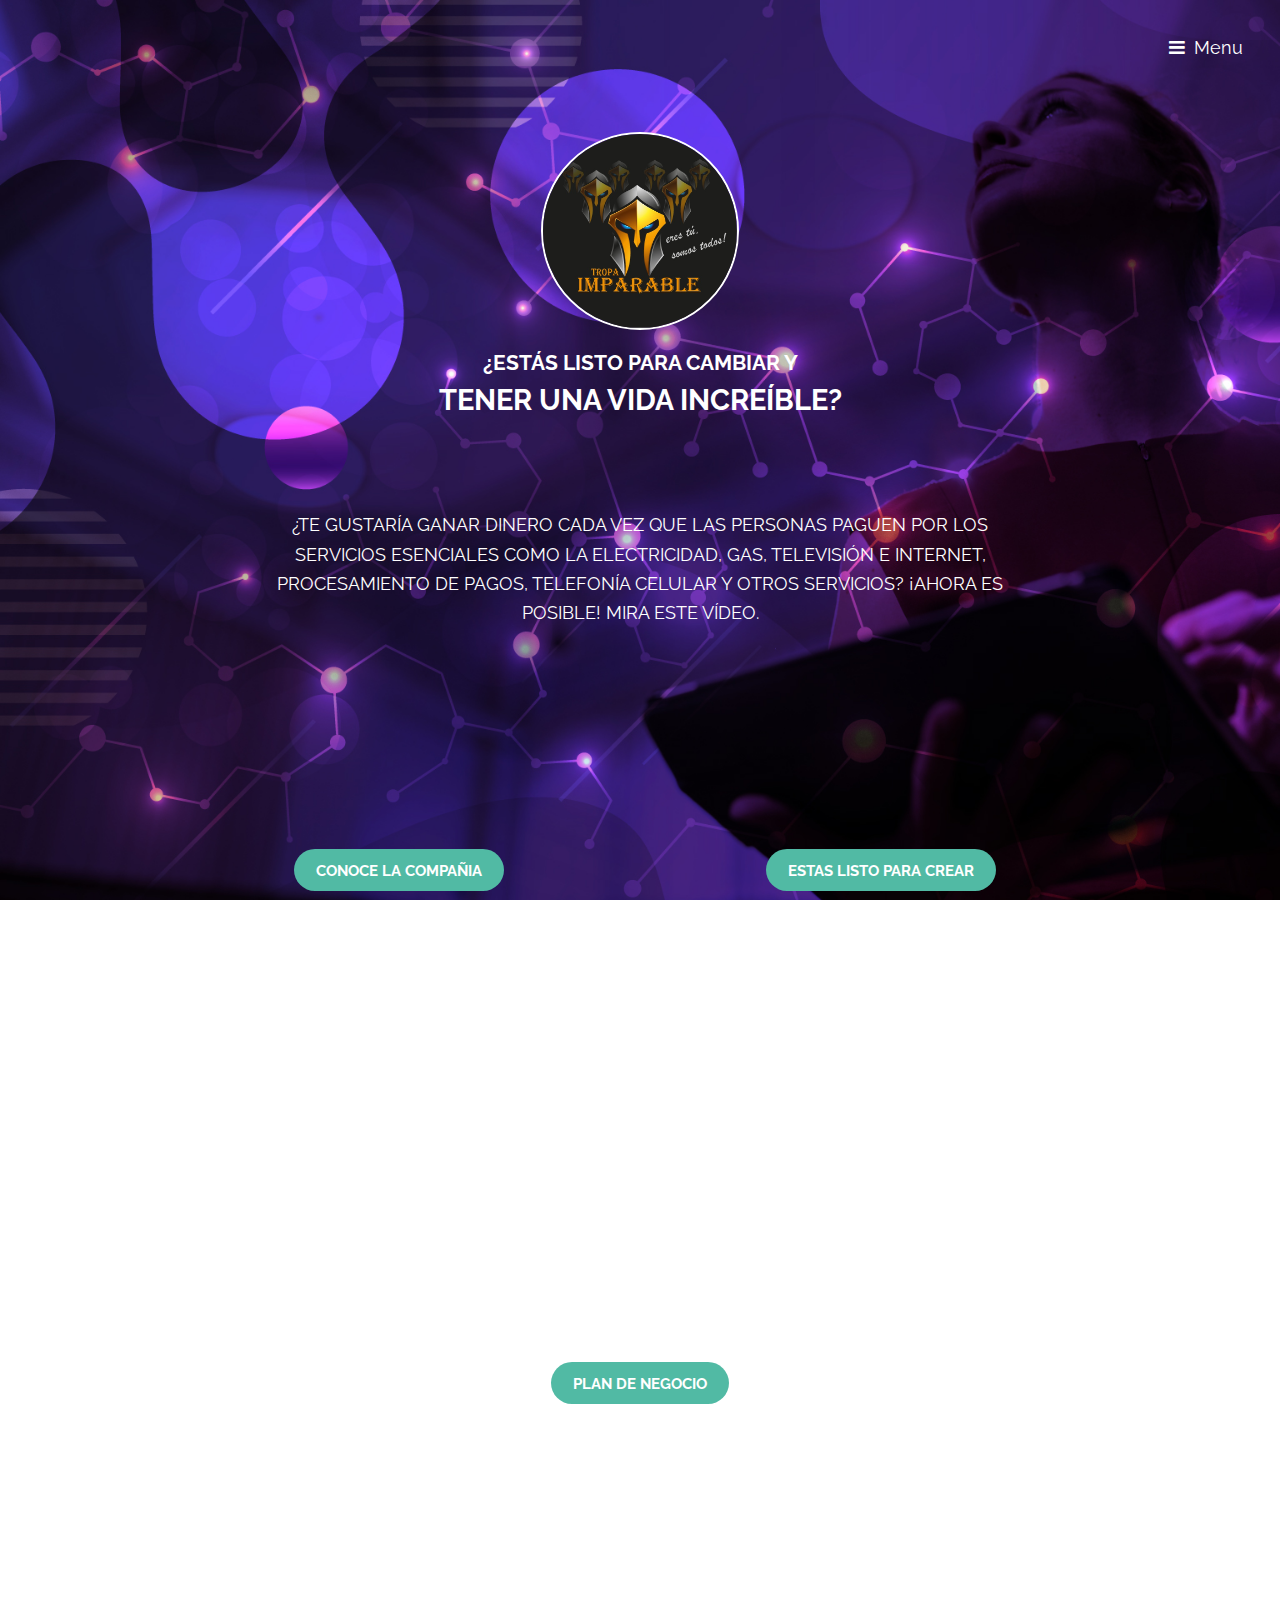
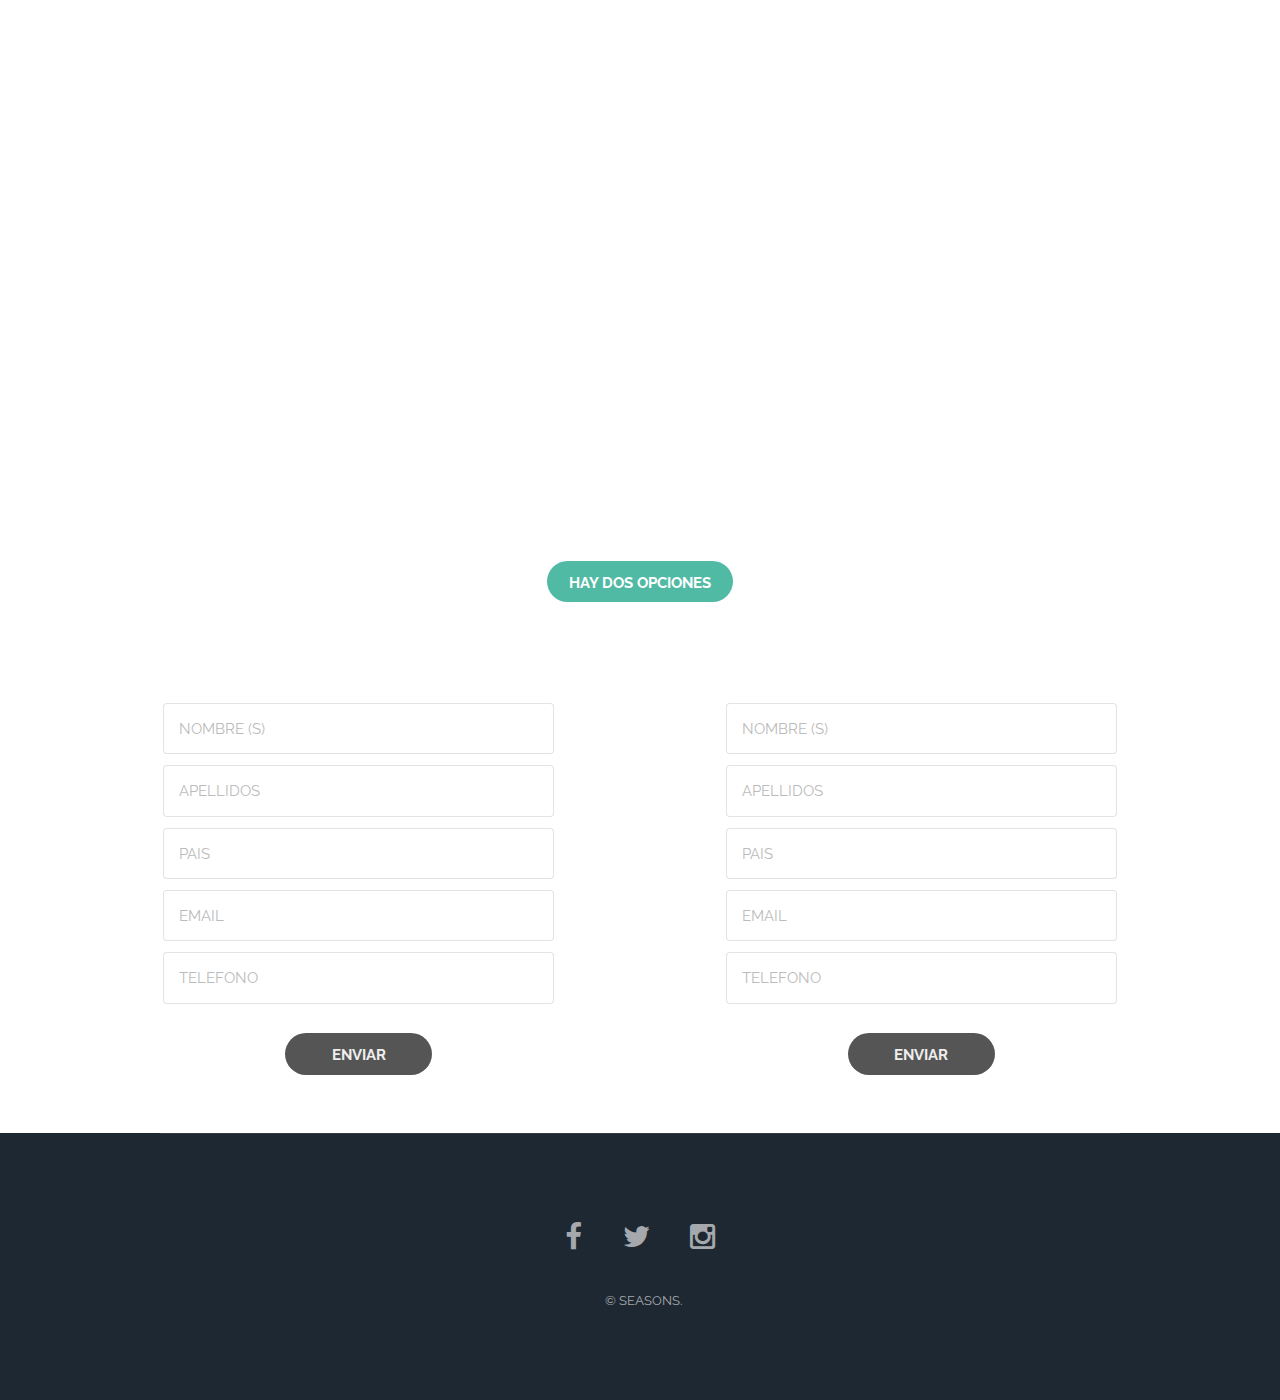
<file: index.html>
<!DOCTYPE HTML>
<!--
	Retrospect by TEMPLATED
	templated.co @templatedco
	Released for free under the Creative Commons Attribution 3.0 license (templated.co/license)
-->
<html>
	<head>
		<title>Imparable</title>
		<meta charset="utf-8" />
		<meta name="viewport" content="width=device-width, initial-scale=1" />
		<!--[if lte IE 8]><script src="assets/js/ie/html5shiv.js"></script><![endif]-->
		<link rel="stylesheet" href="assets/css/main.css" />
		<!--[if lte IE 8]><link rel="stylesheet" href="assets/css/ie8.css" /><![endif]-->
		<!--[if lte IE 9]><link rel="stylesheet" href="assets/css/ie9.css" /><![endif]-->
	</head>
	<body class="landing">

		<!-- Header -->
			<header id="header" class="alt">
				<!--<h1><a href="index.html">Imparable</a></h1>-->
				<a href="#nav">Menu</a>
			</header>

		<!-- Nav -->
			<nav id="nav">
				<ul class="links">
					<li><a href="#banner" class="mover">Inicio</a></li>
					<li><a href="#Punto2" class="mover">Conoce la Compañia</a></li>
					<li><a href="#Punto2" class="mover">Estas Listo Para Crear</a></li>
					<li><a href="#Punto3" class="mover">Plan de Negocio</a></li>
					<li><a href="#Punto4" class="mover">Opciones</a></li>

					<!--<li><a href="generic.html">Generic</a></li>
					<li><a href="elements.html">Elementos</a></li>-->
				</ul>
			</nav>

		<!-- Banner -->
			<section id="banner">
				<!--<i class="icon far  fa-diamond"></i>-->
				<div class="circulo">
					<img src="images/Logotropa.jpeg" class="imagen">
				</div>				
				
				<h3>¿ESTÁS LISTO PARA CAMBIAR Y</h3>
				<h2>TENER UNA VIDA INCREÍBLE?</h2>
				
				<div class="divtamaño content">
					<p>¿TE GUSTARÍA GANAR DINERO CADA VEZ QUE LAS PERSONAS PAGUEN POR LOS SERVICIOS ESENCIALES COMO LA ELECTRICIDAD, GAS, TELEVISIÓN E INTERNET, PROCESAMIENTO DE PAGOS, TELEFONÍA CELULAR Y OTROS SERVICIOS? ¡AHORA ES POSIBLE! MIRA ESTE VÍDEO.</p>
				</div>
				<!--<ul class="actions">
					<li><a href="#" class="button big special">Learn More</a></li>
				</ul>-->
			</section>

		<!-- One -->
		<section id="One" class="wrapper style1">
			<div class="inner">
				<div class="box alt">
					<div id="Punto2" class="row 50% uniform">
						<div class="6u 12u(xsmall) divcentrar">
							<a class="button special btn">CONOCE LA COMPAÑIA</a>
							<span class="image fit">
								<iframe width="100%" height="315" src="https://www.youtube.com/embed/dVSc583aJkM?autohide=1&rel=0&modestbranding=1&showinfo=0"
									allowfullscreen>
								</iframe>
							</span>
							<p class="textoB">CONOCE LA COMPAÑÍA QUE ESTÁ REVOLUCIONANDO EL MERCADO DE LAS TELECOMUNICACIÓN Y SERVICIOS BÁSICOS EN TODO EL MUNDO.</p>
						</div>
						<div class="6u$ 12u$(xsmall) divcentrar">
							<a class="button special btn">ESTAS LISTO PARA CREAR</a>
							<span class="image fit">
								<iframe width="100%" height="315" src="https://www.youtube.com/embed/L8lcjCFDjKk?autohide=1&rel=0&modestbranding=1&showinfo=0"
										allowfullscreen>
								</iframe>
							</span>
							<p class="textoB">ESTÁS LISTO PARA CREAR TU PROPIA DISTRIBUCIÓN DE SERVICIOS BÁSICOS Y GANAR DINERO COMO LAS GRANDES COMPAÑÍAS DE SERVICIOS DE TU PAÍS.</p>
						</div>
					</div>
					<div id="Punto3" class="50% uniform">
						<div class="divcentrado">							
							<div class="12u 12u(xsmall) divcentrar">
								<a class="button special btn">PLAN DE NEGOCIO</a>
								<span class="image fit">
									<iframe width="100%" height="315" src="https://www.youtube.com/embed/eeXWNOOzWsY?autohide=1&rel=0&modestbranding=1&showinfo=0"
											allowfullscreen>
									</iframe>
								</span>
								<p class="textoB">CONOCE LAS LINEAS DE NEGOCIO...</p>
							</div>
						</div>
					</div>
				</div>
			</div>
		</section>
		<section id="two" class="wrapper special style1">
			<div id="Punto4" class="inner">
				<header class="major narrow">
					<h2 class="textoB">CREE EN TI Y SERÁS IMPARABLE!!!</h2>
					<p class="textoB">Estas listo para ser parte del TEAM IMPARABLE y comenzar como pionero en esta industria.</p>
				</header>
				<a class="button special btn">HAY DOS OPCIONES</a>
				
				<div class="row 50% uniform">
					<div class="5u 12u(xsmall) divcentrar">
						<a class="button alt">QUIERO SER CLIENTE</a>
						
						<form method="post" action="#">
							<br/>
							<div class="row uniform 50% style1">
								<div class="12u">
									<input type="text" name="name" id="name" value="" placeholder="NOMBRE (S)" />
								</div>
								<div class="12u">
									<input type="text" name="apellido" id="apellido" value="" placeholder="APELLIDOS" />
								</div>
								<div class="12u">
									<input type="text" name="pais" id="pais" value="" placeholder="PAIS" />
								</div>
								<div class="12u">
									<input type="email" name="email" id="email" value="" placeholder="EMAIL" />
								</div>
								<div class="12u$">
									<input type="text" name="telefono" id="telefono" value="" placeholder="TELEFONO" />
								</div>
							</div>
							<br/>
							<input type="submit" value="ENVIAR" class="button" />
						</form>
					</div>
					<div class="2u 12u(xsmall)">
					</div>
					<div class="5u$ 12u$(xsmall) divcentrar">
						<a class="button alt">QUIERO SER SOCIO DE NEGOCIO</a>
						<form method="post" action="#">
							<br/>
							<div class="row uniform 50%">
								<div class="12u">
									<input type="text" name="name2" id="name2" value="" placeholder="NOMBRE (S)" />
								</div>
								<div class="12u">
									<input type="text" name="apellido2" id="apellido2" value="" placeholder="APELLIDOS" />
								</div>
								<div class="12u">
									<input type="text" name="pais2" id="pais2" value="" placeholder="PAIS" />
								</div>
								<div class="12u">
									<input type="email" name="email2" id="email2" value="" placeholder="EMAIL" />
								</div>
								<div class="12u$">
									<input type="text" name="telefono2" id="telefono2" value="" placeholder="TELEFONO" />
								</div>
							</div>
							<br/>
							<input type="submit" value="ENVIAR" class="button" />
						</form>
					</div>
				</div>

			</div>
		</section>
			
		<!-- Footer -->
			<footer id="footer">
				<div class="inner">
					<ul class="icons">
						<li><a href="#" class="icon fa-facebook">
							<span class="label">Facebook</span>
						</a></li>
						<li><a href="#" class="icon fa-twitter">
							<span class="label">Twitter</span>
						</a></li>
						<li><a href="#" class="icon fa-instagram">
							<span class="label">Instagram</span>
						</a></li>
					</ul>
					<ul class="copyright">
						<li>&copy; Seasons.</li>
					</ul>
				</div>
			</footer>
<a href="#" class="to-top"><i class="icon fa-chevron-circle-up fa-3x"></i></a>
		<!-- Scripts -->
			<script src="assets/js/jquery.min.js"></script>
			<script src="assets/js/skel.min.js"></script>
			<script src="assets/js/util.js"></script>
			<!--[if lte IE 8]><script src="assets/js/ie/respond.min.js"></script><![endif]-->
			<script src="assets/js/main.js"></script>

	</body>
</html>
<!-- tropaimparable@gmail.com -->
</file>
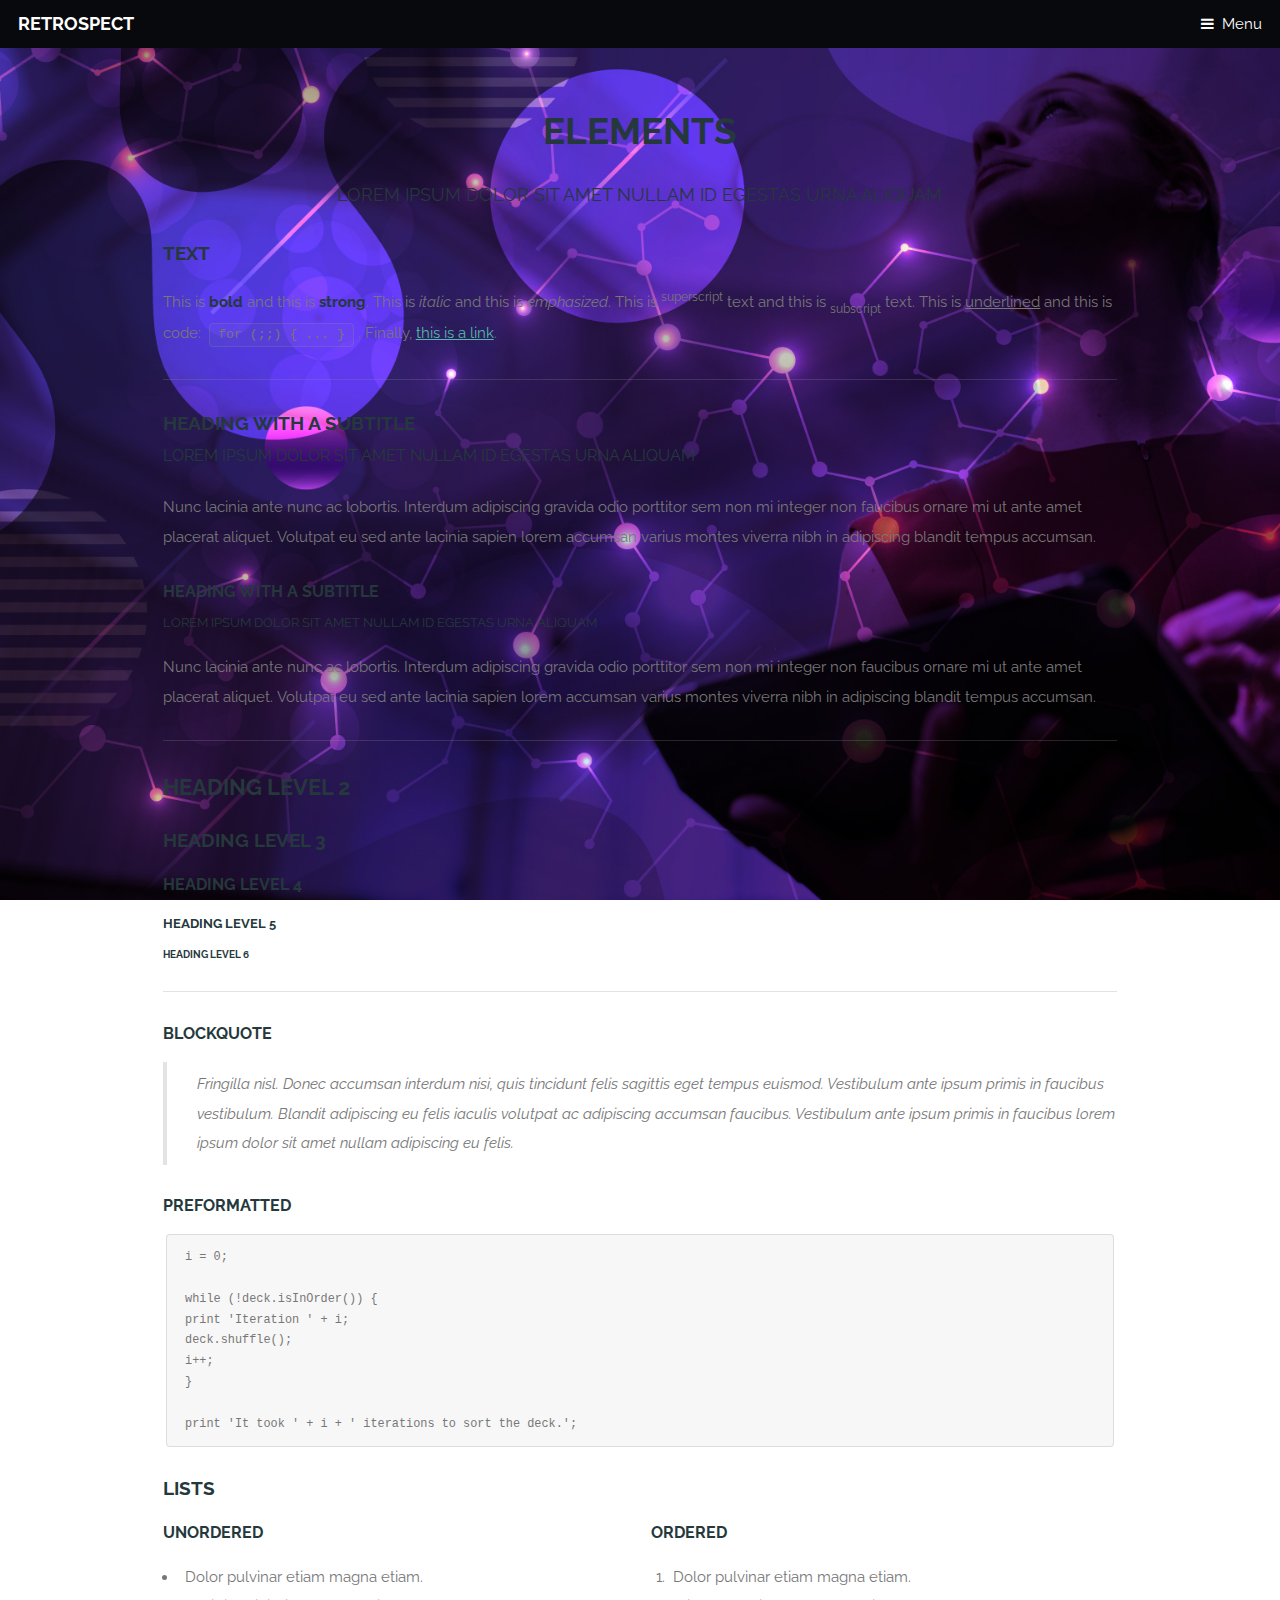
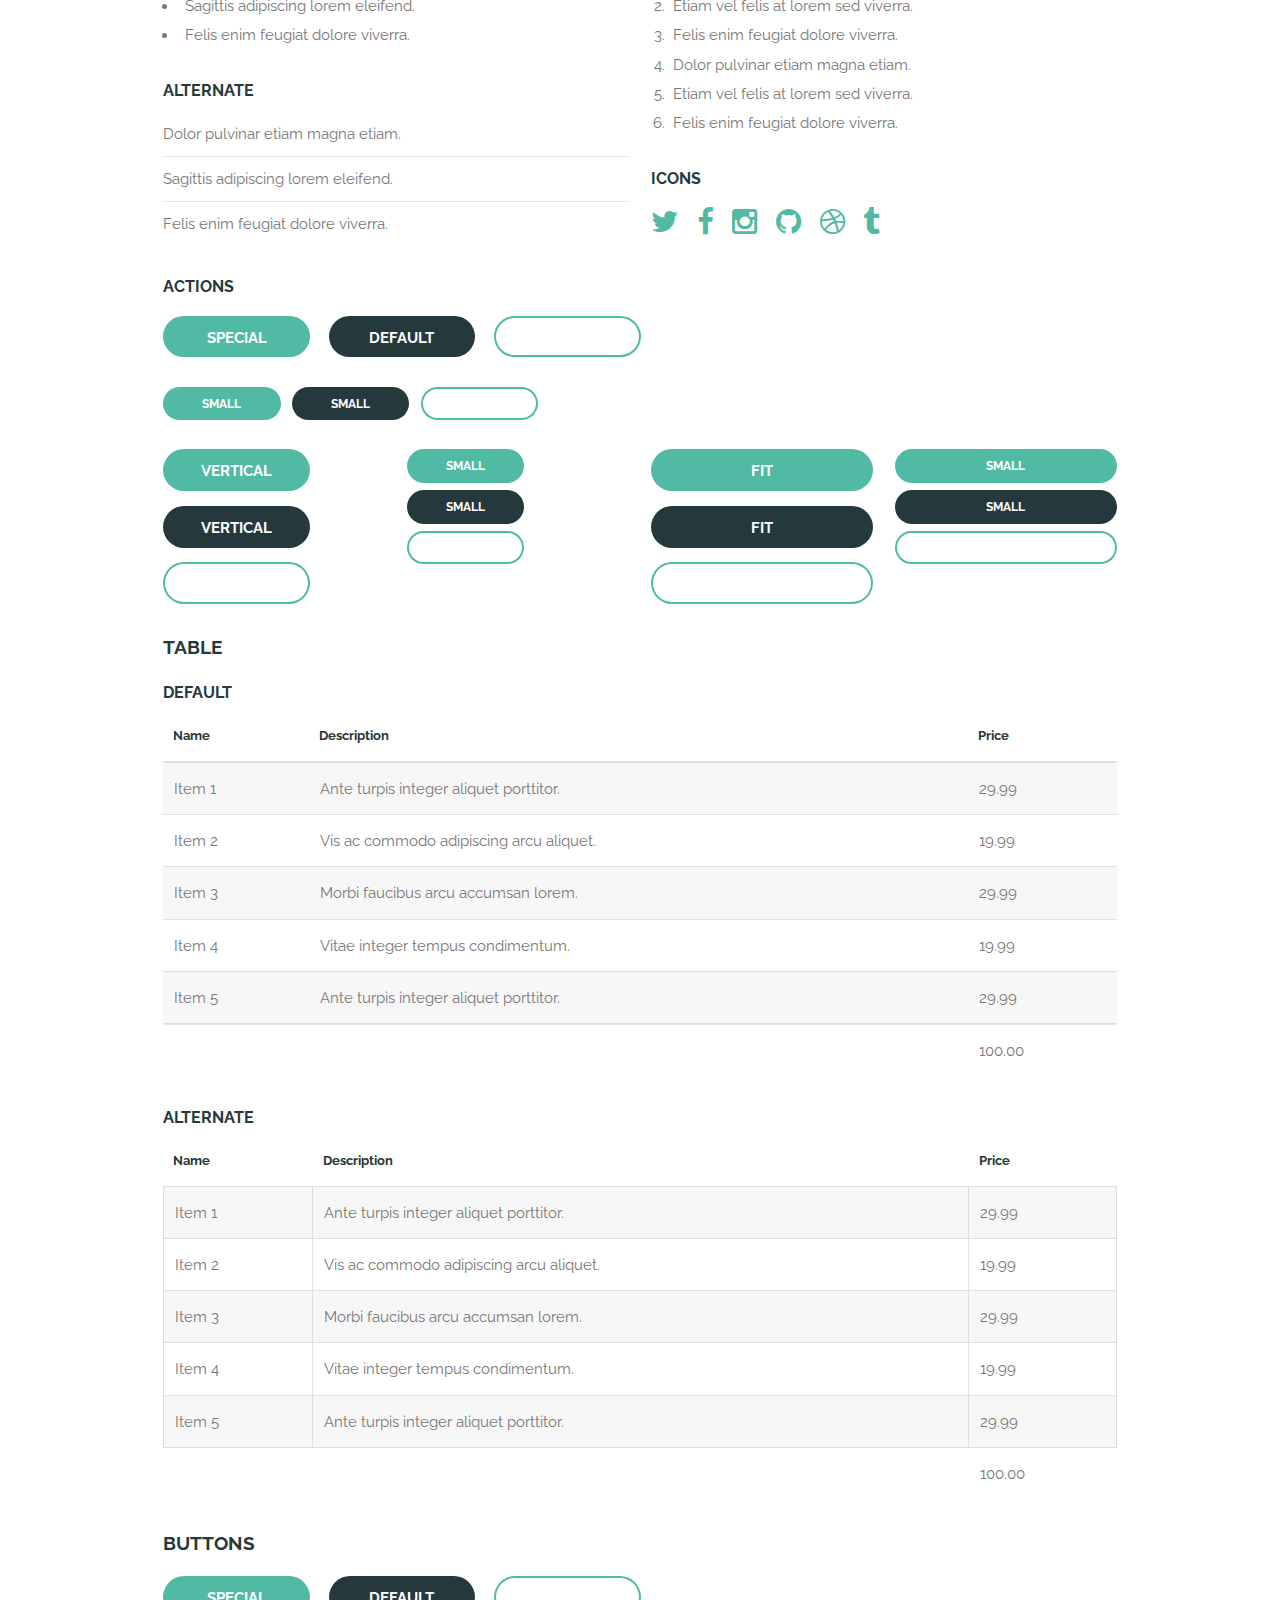
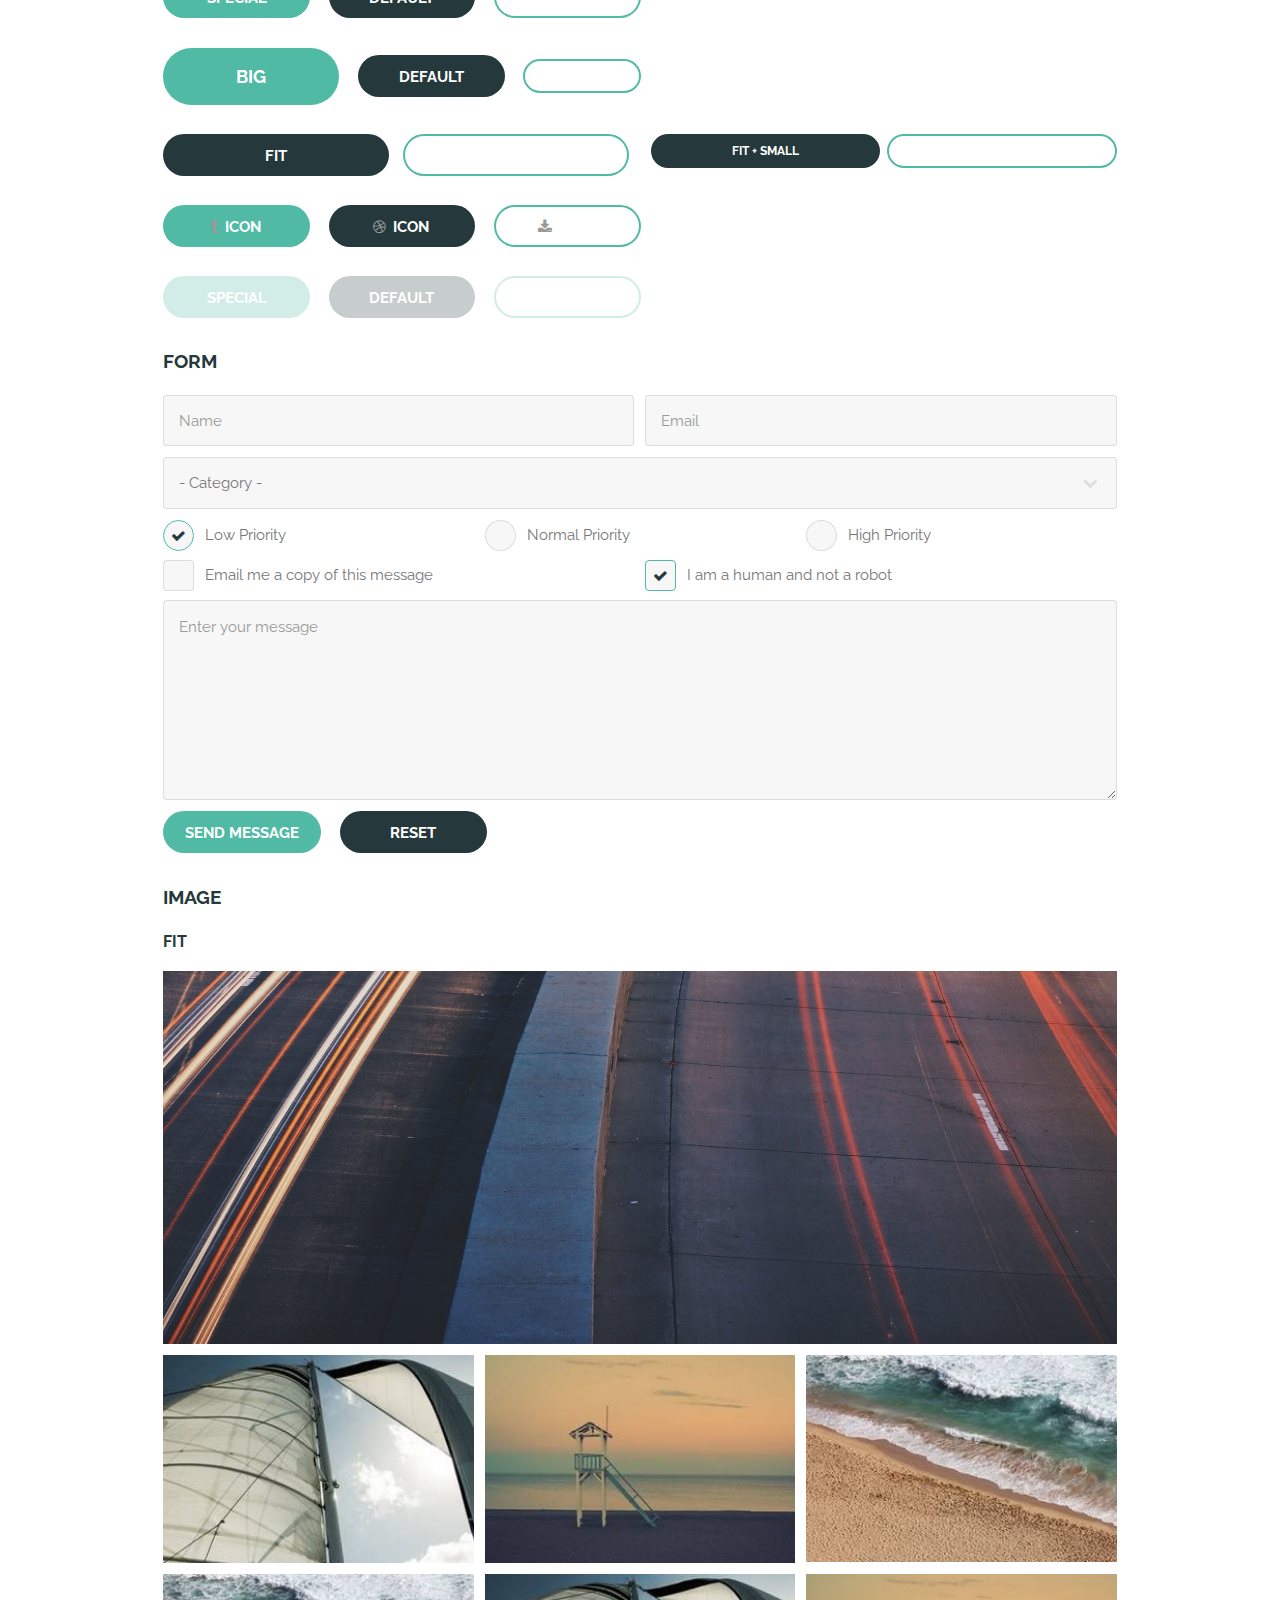
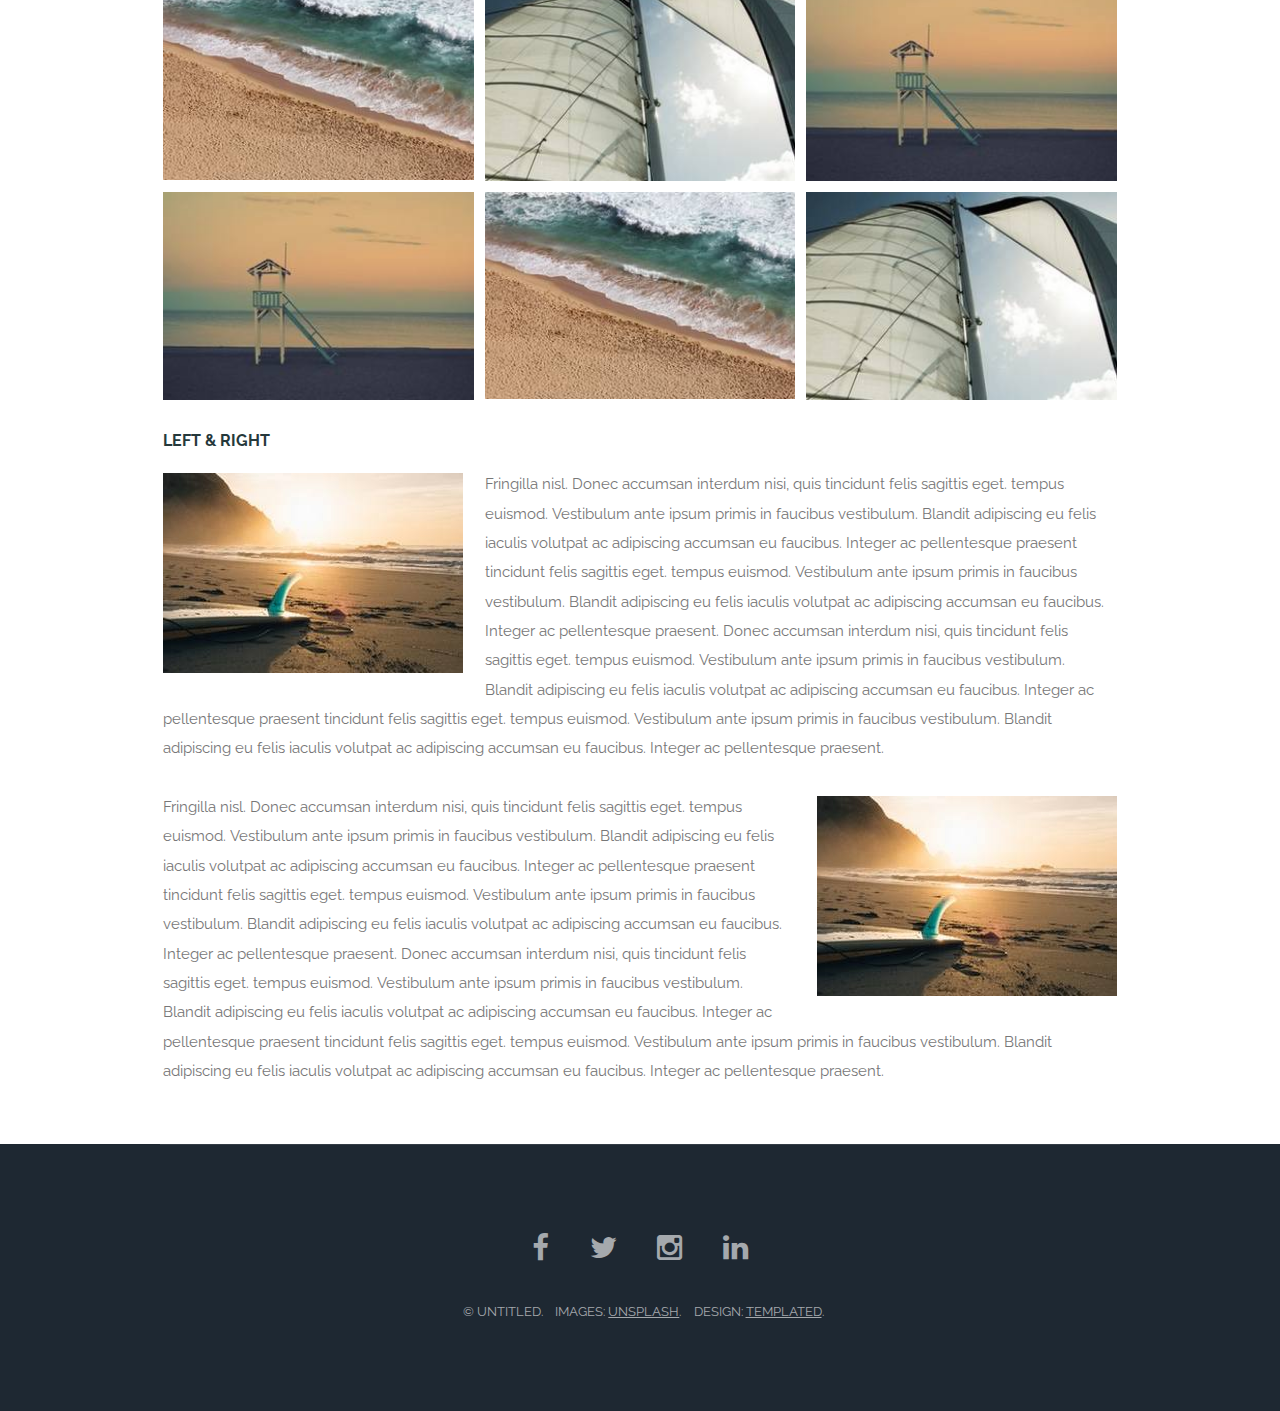
<file: elements.html>
<!DOCTYPE HTML>
<!--
	Retrospect by TEMPLATED
	templated.co @templatedco
	Released for free under the Creative Commons Attribution 3.0 license (templated.co/license)
-->
<html>
	<head>
		<title>Elements - Retrospect by TEMPLATED</title>
		<meta charset="utf-8" />
		<meta name="viewport" content="width=device-width, initial-scale=1" />
		<!--[if lte IE 8]><script src="assets/js/ie/html5shiv.js"></script><![endif]-->
		<link rel="stylesheet" href="assets/css/main.css" />
		<!--[if lte IE 8]><link rel="stylesheet" href="assets/css/ie8.css" /><![endif]-->
		<!--[if lte IE 9]><link rel="stylesheet" href="assets/css/ie9.css" /><![endif]-->
	</head>
	<body>

		<!-- Header -->
			<header id="header" class="skel-layers-fixed">
				<h1><a href="index.html">Retrospect</a></h1>
				<a href="#nav">Menu</a>
			</header>

		<!-- Nav -->
			<nav id="nav">
				<ul class="links">
					<li><a href="index.html">Home</a></li>
					<li><a href="generic.html">Generic</a></li>
					<li><a href="elements.html">Elements</a></li>
				</ul>
			</nav>

		<!-- Main -->
			<section id="main" class="wrapper">
				<div class="container">
					<header class="major special">
						<h2>Elements</h2>
						<p>Lorem ipsum dolor sit amet nullam id egestas urna aliquam</p>
					</header>

					<!-- Text -->
						<section>
							<h3>Text</h3>
							<p>This is <b>bold</b> and this is <strong>strong</strong>. This is <i>italic</i> and this is <em>emphasized</em>.
							This is <sup>superscript</sup> text and this is <sub>subscript</sub> text.
							This is <u>underlined</u> and this is code: <code>for (;;) { ... }</code>. Finally, <a href="#">this is a link</a>.</p>

							<hr />

							<header>
								<h3>Heading with a Subtitle</h3>
								<p>Lorem ipsum dolor sit amet nullam id egestas urna aliquam</p>
							</header>
							<p>Nunc lacinia ante nunc ac lobortis. Interdum adipiscing gravida odio porttitor sem non mi integer non faucibus ornare mi ut ante amet placerat aliquet. Volutpat eu sed ante lacinia sapien lorem accumsan varius montes viverra nibh in adipiscing blandit tempus accumsan.</p>
							<header>
								<h4>Heading with a Subtitle</h4>
								<p>Lorem ipsum dolor sit amet nullam id egestas urna aliquam</p>
							</header>
							<p>Nunc lacinia ante nunc ac lobortis. Interdum adipiscing gravida odio porttitor sem non mi integer non faucibus ornare mi ut ante amet placerat aliquet. Volutpat eu sed ante lacinia sapien lorem accumsan varius montes viverra nibh in adipiscing blandit tempus accumsan.</p>

							<hr />

							<h2>Heading Level 2</h2>
							<h3>Heading Level 3</h3>
							<h4>Heading Level 4</h4>
							<h5>Heading Level 5</h5>
							<h6>Heading Level 6</h6>

							<hr />

							<h4>Blockquote</h4>
							<blockquote>Fringilla nisl. Donec accumsan interdum nisi, quis tincidunt felis sagittis eget tempus euismod. Vestibulum ante ipsum primis in faucibus vestibulum. Blandit adipiscing eu felis iaculis volutpat ac adipiscing accumsan faucibus. Vestibulum ante ipsum primis in faucibus lorem ipsum dolor sit amet nullam adipiscing eu felis.</blockquote>

							<h4>Preformatted</h4>
							<pre><code>i = 0;

while (!deck.isInOrder()) {
print 'Iteration ' + i;
deck.shuffle();
i++;
}

print 'It took ' + i + ' iterations to sort the deck.';</code></pre>
						</section>

					<!-- Lists -->
						<section>
							<h3>Lists</h3>
							<div class="row">
								<div class="6u 12u$(xsmall)">

									<h4>Unordered</h4>
									<ul>
										<li>Dolor pulvinar etiam magna etiam.</li>
										<li>Sagittis adipiscing lorem eleifend.</li>
										<li>Felis enim feugiat dolore viverra.</li>
									</ul>

									<h4>Alternate</h4>
									<ul class="alt">
										<li>Dolor pulvinar etiam magna etiam.</li>
										<li>Sagittis adipiscing lorem eleifend.</li>
										<li>Felis enim feugiat dolore viverra.</li>
									</ul>

								</div>
								<div class="6u$ 12u$(xsmall)">

									<h4>Ordered</h4>
									<ol>
										<li>Dolor pulvinar etiam magna etiam.</li>
										<li>Etiam vel felis at lorem sed viverra.</li>
										<li>Felis enim feugiat dolore viverra.</li>
										<li>Dolor pulvinar etiam magna etiam.</li>
										<li>Etiam vel felis at lorem sed viverra.</li>
										<li>Felis enim feugiat dolore viverra.</li>
									</ol>

									<h4>Icons</h4>
									<ul class="icons">
										<li><a href="#" class="icon fa-twitter"><span class="label">Twitter</span></a></li>
										<li><a href="#" class="icon fa-facebook"><span class="label">Facebook</span></a></li>
										<li><a href="#" class="icon fa-instagram"><span class="label">Instagram</span></a></li>
										<li><a href="#" class="icon fa-github"><span class="label">Github</span></a></li>
										<li><a href="#" class="icon fa-dribbble"><span class="label">Dribbble</span></a></li>
										<li><a href="#" class="icon fa-tumblr"><span class="label">Tumblr</span></a></li>
									</ul>

								</div>
							</div>

							<h4>Actions</h4>
							<ul class="actions">
								<li><a href="#" class="button special">Special</a></li>
								<li><a href="#" class="button">Default</a></li>
								<li><a href="#" class="button alt">Alternate</a></li>
							</ul>
							<ul class="actions small">
								<li><a href="#" class="button special small">Small</a></li>
								<li><a href="#" class="button small">Small</a></li>
								<li><a href="#" class="button alt small">Small</a></li>
							</ul>
							<div class="row">
								<div class="3u 6u(small) 12u$(xsmall)">
									<ul class="actions vertical">
										<li><a href="#" class="button special">Vertical</a></li>
										<li><a href="#" class="button">Vertical</a></li>
										<li><a href="#" class="button alt">Vertical</a></li>
									</ul>
								</div>
								<div class="3u 6u$(small) 12u$(xsmall)">
									<ul class="actions vertical small">
										<li><a href="#" class="button special small">Small</a></li>
										<li><a href="#" class="button small">Small</a></li>
										<li><a href="#" class="button alt small">Small</a></li>
									</ul>
								</div>
								<div class="3u 6u(small) 12u$(xsmall)">
									<ul class="actions vertical">
										<li><a href="#" class="button special fit">Fit</a></li>
										<li><a href="#" class="button fit">Fit</a></li>
										<li><a href="#" class="button alt fit">Fit</a></li>
									</ul>
								</div>
								<div class="3u$ 6u$(small) 12u$(xsmall)">
									<ul class="actions vertical small">
										<li><a href="#" class="button special small fit">Small</a></li>
										<li><a href="#" class="button small fit">Small</a></li>
										<li><a href="#" class="button alt small fit">Small</a></li>
									</ul>
								</div>
							</div>
						</section>

					<!-- Table -->
						<section>
							<h3>Table</h3>
							<h4>Default</h4>
							<div class="table-wrapper">
								<table>
									<thead>
										<tr>
											<th>Name</th>
											<th>Description</th>
											<th>Price</th>
										</tr>
									</thead>
									<tbody>
										<tr>
											<td>Item 1</td>
											<td>Ante turpis integer aliquet porttitor.</td>
											<td>29.99</td>
										</tr>
										<tr>
											<td>Item 2</td>
											<td>Vis ac commodo adipiscing arcu aliquet.</td>
											<td>19.99</td>
										</tr>
										<tr>
											<td>Item 3</td>
											<td> Morbi faucibus arcu accumsan lorem.</td>
											<td>29.99</td>
										</tr>
										<tr>
											<td>Item 4</td>
											<td>Vitae integer tempus condimentum.</td>
											<td>19.99</td>
										</tr>
										<tr>
											<td>Item 5</td>
											<td>Ante turpis integer aliquet porttitor.</td>
											<td>29.99</td>
										</tr>
									</tbody>
									<tfoot>
										<tr>
											<td colspan="2"></td>
											<td>100.00</td>
										</tr>
									</tfoot>
								</table>
							</div>
							<h4>Alternate</h4>
							<div class="table-wrapper">
								<table class="alt">
									<thead>
										<tr>
											<th>Name</th>
											<th>Description</th>
											<th>Price</th>
										</tr>
									</thead>
									<tbody>
										<tr>
											<td>Item 1</td>
											<td>Ante turpis integer aliquet porttitor.</td>
											<td>29.99</td>
										</tr>
										<tr>
											<td>Item 2</td>
											<td>Vis ac commodo adipiscing arcu aliquet.</td>
											<td>19.99</td>
										</tr>
										<tr>
											<td>Item 3</td>
											<td> Morbi faucibus arcu accumsan lorem.</td>
											<td>29.99</td>
										</tr>
										<tr>
											<td>Item 4</td>
											<td>Vitae integer tempus condimentum.</td>
											<td>19.99</td>
										</tr>
										<tr>
											<td>Item 5</td>
											<td>Ante turpis integer aliquet porttitor.</td>
											<td>29.99</td>
										</tr>
									</tbody>
									<tfoot>
										<tr>
											<td colspan="2"></td>
											<td>100.00</td>
										</tr>
									</tfoot>
								</table>
							</div>
						</section>

					<!-- Buttons -->
						<section>
							<h3>Buttons</h3>
							<ul class="actions">
								<li><a href="#" class="button special">Special</a></li>
								<li><a href="#" class="button">Default</a></li>
								<li><a href="#" class="button alt">Alternate</a></li>
							</ul>
							<ul class="actions">
								<li><a href="#" class="button special big">Big</a></li>
								<li><a href="#" class="button">Default</a></li>
								<li><a href="#" class="button alt small">Small</a></li>
							</ul>
							<div class="row">
								<div class="6u 12u$(xsmall)">
									<ul class="actions fit">
										<li><a href="#" class="button fit">Fit</a></li>
										<li><a href="#" class="button alt fit">Fit</a></li>
									</ul>
								</div>
								<div class="6u$ 12u$(xsmall)">
									<ul class="actions fit small">
										<li><a href="#" class="button fit small">Fit + Small</a></li>
										<li><a href="#" class="button alt fit small">Fit + Small</a></li>
									</ul>
								</div>
							</div>
							<ul class="actions">
								<li><a href="#" class="button special icon fa-tumblr fa-download">Icon</a></li>
								<li><a href="#" class="button icon fa-dribbble fa-download">Icon</a></li>
								<li><a href="#" class="button alt icon fa-download">Icon</a></li>
							</ul>
							<ul class="actions">
								<li><span class="button special disabled">Special</span></li>
								<li><span class="button disabled">Default</span></li>
								<li><span class="button alt disabled">Alternate</span></li>
							</ul>
						</section>

					<!-- Form -->
						<section>
							<h3>Form</h3>
							<form method="post" action="#">
								<div class="row uniform 50%">
									<div class="6u 12u$(xsmall)">
										<input type="text" name="name" id="name" value="" placeholder="Name" />
									</div>
									<div class="6u$ 12u$(xsmall)">
										<input type="email" name="email" id="email" value="" placeholder="Email" />
									</div>
									<div class="12u$">
										<div class="select-wrapper">
											<select name="category" id="category">
												<option value="">- Category -</option>
												<option value="1">Manufacturing</option>
												<option value="1">Shipping</option>
												<option value="1">Administration</option>
												<option value="1">Human Resources</option>
											</select>
										</div>
									</div>
									<div class="4u 12u$(xsmall)">
										<input type="radio" id="priority-low" name="priority" checked>
										<label for="priority-low">Low Priority</label>
									</div>
									<div class="4u 12u$(xsmall)">
										<input type="radio" id="priority-normal" name="priority">
										<label for="priority-normal">Normal Priority</label>
									</div>
									<div class="4u$ 12u$(xsmall)">
										<input type="radio" id="priority-high" name="priority">
										<label for="priority-high">High Priority</label>
									</div>
									<div class="6u 12u$(small)">
										<input type="checkbox" id="copy" name="copy">
										<label for="copy">Email me a copy of this message</label>
									</div>
									<div class="6u$ 12u$(small)">
										<input type="checkbox" id="human" name="human" checked>
										<label for="human">I am a human and not a robot</label>
									</div>
									<div class="12u$">
										<textarea name="message" id="message" placeholder="Enter your message" rows="6"></textarea>
									</div>
									<div class="12u$">
										<ul class="actions">
											<li><input type="submit" value="Send Message" class="special" /></li>
											<li><input type="reset" value="Reset" /></li>
										</ul>
									</div>
								</div>
							</form>
						</section>

					<!-- Image -->
						<section>
							<h3>Image</h3>
							<h4>Fit</h4>
							<div class="box alt">
								<div class="row 50% uniform">
									<div class="12u$"><span class="image fit"><img src="images/pic11.jpg" alt="" /></span></div>
									<div class="4u"><span class="image fit"><img src="images/pic03.jpg" alt="" /></span></div>
									<div class="4u"><span class="image fit"><img src="images/pic04.jpg" alt="" /></span></div>
									<div class="4u$"><span class="image fit"><img src="images/pic05.jpg" alt="" /></span></div>
									<div class="4u"><span class="image fit"><img src="images/pic05.jpg" alt="" /></span></div>
									<div class="4u"><span class="image fit"><img src="images/pic03.jpg" alt="" /></span></div>
									<div class="4u$"><span class="image fit"><img src="images/pic04.jpg" alt="" /></span></div>
									<div class="4u"><span class="image fit"><img src="images/pic04.jpg" alt="" /></span></div>
									<div class="4u"><span class="image fit"><img src="images/pic05.jpg" alt="" /></span></div>
									<div class="4u$"><span class="image fit"><img src="images/pic03.jpg" alt="" /></span></div>
								</div>
							</div>

							<h4>Left &amp; Right</h4>
							<p><span class="image left"><img src="images/pic06.jpg" alt="" /></span>Fringilla nisl. Donec accumsan interdum nisi, quis tincidunt felis sagittis eget. tempus euismod. Vestibulum ante ipsum primis in faucibus vestibulum. Blandit adipiscing eu felis iaculis volutpat ac adipiscing accumsan eu faucibus. Integer ac pellentesque praesent tincidunt felis sagittis eget. tempus euismod. Vestibulum ante ipsum primis in faucibus vestibulum. Blandit adipiscing eu felis iaculis volutpat ac adipiscing accumsan eu faucibus. Integer ac pellentesque praesent. Donec accumsan interdum nisi, quis tincidunt felis sagittis eget. tempus euismod. Vestibulum ante ipsum primis in faucibus vestibulum. Blandit adipiscing eu felis iaculis volutpat ac adipiscing accumsan eu faucibus. Integer ac pellentesque praesent tincidunt felis sagittis eget. tempus euismod. Vestibulum ante ipsum primis in faucibus vestibulum. Blandit adipiscing eu felis iaculis volutpat ac adipiscing accumsan eu faucibus. Integer ac pellentesque praesent.</p>
							<p><span class="image right"><img src="images/pic06.jpg" alt="" /></span>Fringilla nisl. Donec accumsan interdum nisi, quis tincidunt felis sagittis eget. tempus euismod. Vestibulum ante ipsum primis in faucibus vestibulum. Blandit adipiscing eu felis iaculis volutpat ac adipiscing accumsan eu faucibus. Integer ac pellentesque praesent tincidunt felis sagittis eget. tempus euismod. Vestibulum ante ipsum primis in faucibus vestibulum. Blandit adipiscing eu felis iaculis volutpat ac adipiscing accumsan eu faucibus. Integer ac pellentesque praesent. Donec accumsan interdum nisi, quis tincidunt felis sagittis eget. tempus euismod. Vestibulum ante ipsum primis in faucibus vestibulum. Blandit adipiscing eu felis iaculis volutpat ac adipiscing accumsan eu faucibus. Integer ac pellentesque praesent tincidunt felis sagittis eget. tempus euismod. Vestibulum ante ipsum primis in faucibus vestibulum. Blandit adipiscing eu felis iaculis volutpat ac adipiscing accumsan eu faucibus. Integer ac pellentesque praesent.</p>
						</section>

				</div>
			</section>

		<!-- Footer -->
			<footer id="footer">
				<div class="inner">
					<ul class="icons">
						<li><a href="#" class="icon fa-facebook">
							<span class="label">Facebook</span>
						</a></li>
						<li><a href="#" class="icon fa-twitter">
							<span class="label">Twitter</span>
						</a></li>
						<li><a href="#" class="icon fa-instagram">
							<span class="label">Instagram</span>
						</a></li>
						<li><a href="#" class="icon fa-linkedin">
							<span class="label">LinkedIn</span>
						</a></li>
					</ul>
					<ul class="copyright">
						<li>&copy; Untitled.</li>
						<li>Images: <a href="http://unsplash.com">Unsplash</a>.</li>
						<li>Design: <a href="http://templated.co">TEMPLATED</a>.</li>
					</ul>
				</div>
			</footer>

		<!-- Scripts -->
			<script src="assets/js/jquery.min.js"></script>
			<script src="assets/js/skel.min.js"></script>
			<script src="assets/js/util.js"></script>
			<!--[if lte IE 8]><script src="assets/js/ie/respond.min.js"></script><![endif]-->
			<script src="assets/js/main.js"></script>

	</body>
</html>
</file>
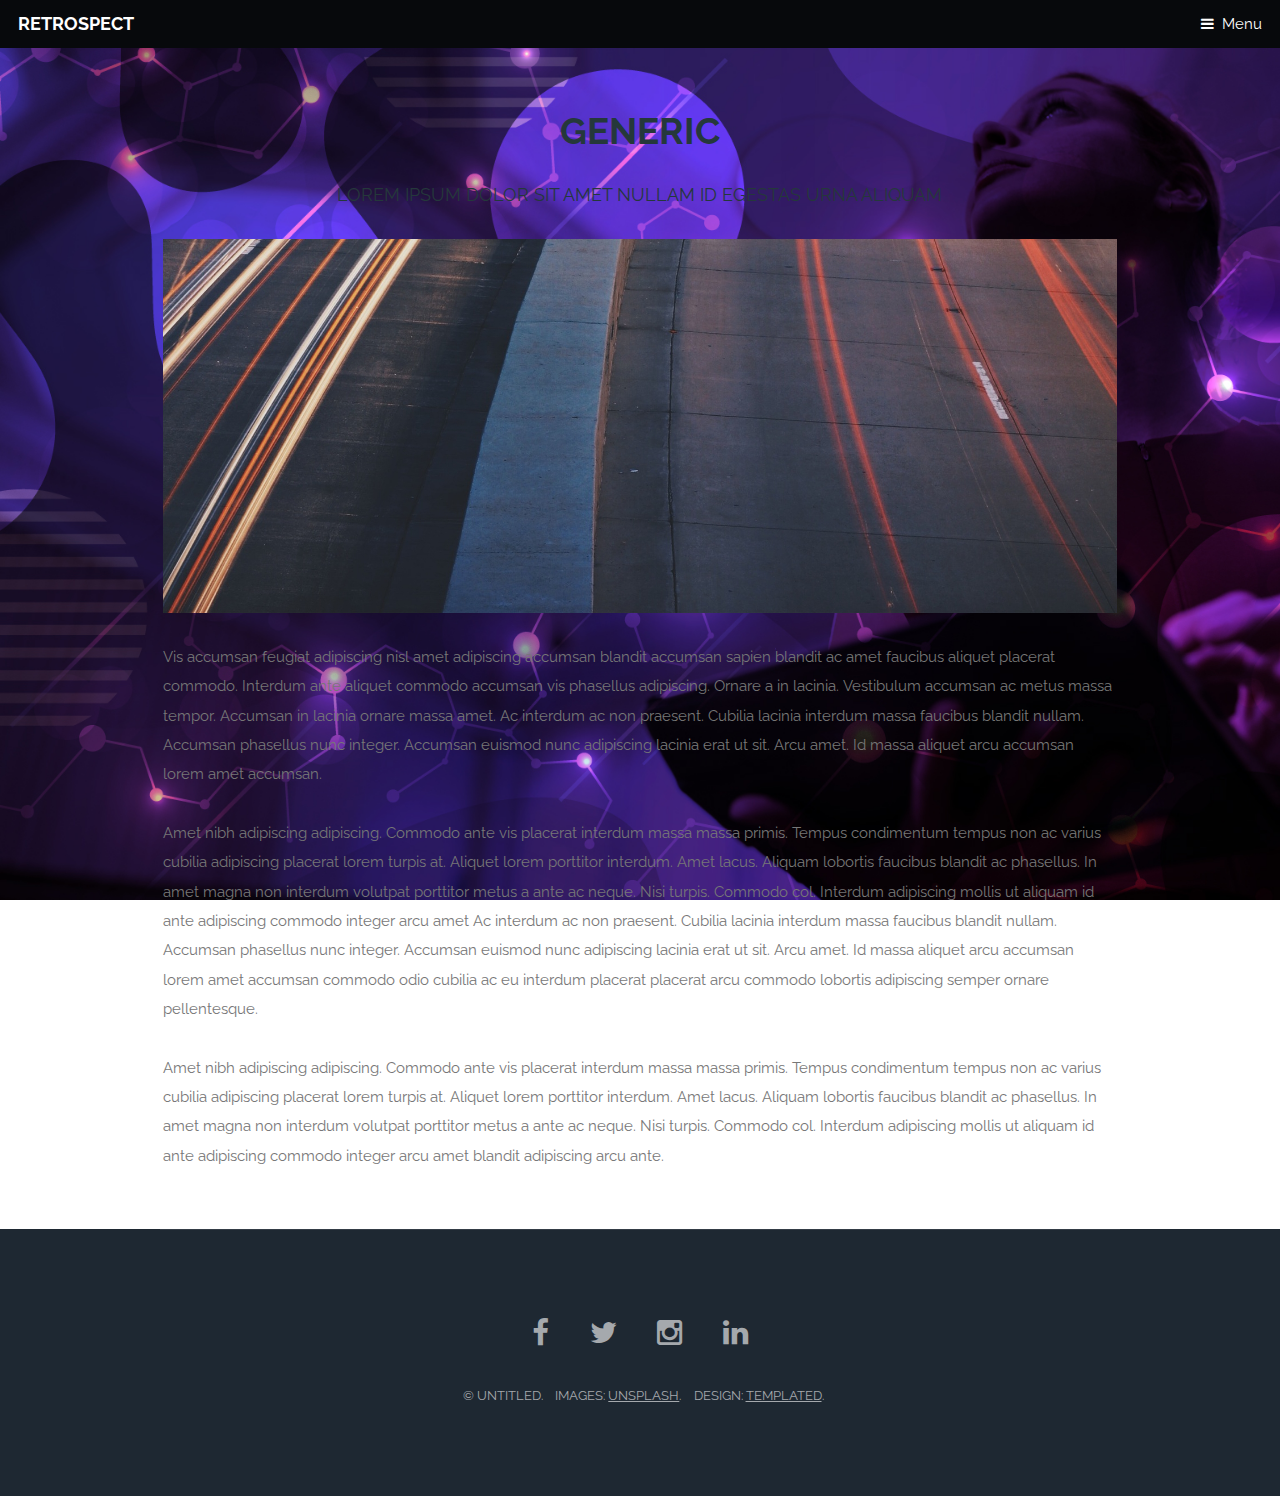
<file: generic.html>
<!DOCTYPE HTML>
<!--
	Retrospect by TEMPLATED
	templated.co @templatedco
	Released for free under the Creative Commons Attribution 3.0 license (templated.co/license)
-->
<html>
	<head>
		<title>Generic - Retrospect by TEMPLATED</title>
		<meta charset="utf-8" />
		<meta name="viewport" content="width=device-width, initial-scale=1" />
		<!--[if lte IE 8]><script src="assets/js/ie/html5shiv.js"></script><![endif]-->
		<link rel="stylesheet" href="assets/css/main.css" />
		<!--[if lte IE 8]><link rel="stylesheet" href="assets/css/ie8.css" /><![endif]-->
		<!--[if lte IE 9]><link rel="stylesheet" href="assets/css/ie9.css" /><![endif]-->
	</head>
	<body>

		<!-- Header -->
			<header id="header">
				<h1><a href="index.html">Retrospect</a></h1>
				<a href="#nav">Menu</a>
			</header>

		<!-- Nav -->
			<nav id="nav">
				<ul class="links">
					<li><a href="index.html">Home</a></li>
					<li><a href="generic.html">Generic</a></li>
					<li><a href="elements.html">Elements</a></li>
				</ul>
			</nav>

		<!-- Main -->
			<section id="main" class="wrapper">
				<div class="container">

					<header class="major special">
						<h2>Generic</h2>
						<p>Lorem ipsum dolor sit amet nullam id egestas urna aliquam</p>
					</header>

					<a href="#" class="image fit"><img src="images/pic11.jpg" alt="" /></a>
					<p>Vis accumsan feugiat adipiscing nisl amet adipiscing accumsan blandit accumsan sapien blandit ac amet faucibus aliquet placerat commodo. Interdum ante aliquet commodo accumsan vis phasellus adipiscing. Ornare a in lacinia. Vestibulum accumsan ac metus massa tempor. Accumsan in lacinia ornare massa amet. Ac interdum ac non praesent. Cubilia lacinia interdum massa faucibus blandit nullam. Accumsan phasellus nunc integer. Accumsan euismod nunc adipiscing lacinia erat ut sit. Arcu amet. Id massa aliquet arcu accumsan lorem amet accumsan.</p>
					<p>Amet nibh adipiscing adipiscing. Commodo ante vis placerat interdum massa massa primis. Tempus condimentum tempus non ac varius cubilia adipiscing placerat lorem turpis at. Aliquet lorem porttitor interdum. Amet lacus. Aliquam lobortis faucibus blandit ac phasellus. In amet magna non interdum volutpat porttitor metus a ante ac neque. Nisi turpis. Commodo col. Interdum adipiscing mollis ut aliquam id ante adipiscing commodo integer arcu amet Ac interdum ac non praesent. Cubilia lacinia interdum massa faucibus blandit nullam. Accumsan phasellus nunc integer. Accumsan euismod nunc adipiscing lacinia erat ut sit. Arcu amet. Id massa aliquet arcu accumsan lorem amet accumsan commodo odio cubilia ac eu interdum placerat placerat arcu commodo lobortis adipiscing semper ornare pellentesque.</p>
					<p>Amet nibh adipiscing adipiscing. Commodo ante vis placerat interdum massa massa primis. Tempus condimentum tempus non ac varius cubilia adipiscing placerat lorem turpis at. Aliquet lorem porttitor interdum. Amet lacus. Aliquam lobortis faucibus blandit ac phasellus. In amet magna non interdum volutpat porttitor metus a ante ac neque. Nisi turpis. Commodo col. Interdum adipiscing mollis ut aliquam id ante adipiscing commodo integer arcu amet blandit adipiscing arcu ante.</p>

				</div>
			</section>

		<!-- Footer -->
			<footer id="footer">
				<div class="inner">
					<ul class="icons">
						<li><a href="#" class="icon fa-facebook">
							<span class="label">Facebook</span>
						</a></li>
						<li><a href="#" class="icon fa-twitter">
							<span class="label">Twitter</span>
						</a></li>
						<li><a href="#" class="icon fa-instagram">
							<span class="label">Instagram</span>
						</a></li>
						<li><a href="#" class="icon fa-linkedin">
							<span class="label">LinkedIn</span>
						</a></li>
					</ul>
					<ul class="copyright">
						<li>&copy; Untitled.</li>
						<li>Images: <a href="http://unsplash.com">Unsplash</a>.</li>
						<li>Design: <a href="http://templated.co">TEMPLATED</a>.</li>
					</ul>
				</div>
			</footer>

		<!-- Scripts -->
			<script src="assets/js/jquery.min.js"></script>
			<script src="assets/js/skel.min.js"></script>
			<script src="assets/js/util.js"></script>
			<!--[if lte IE 8]><script src="assets/js/ie/respond.min.js"></script><![endif]-->
			<script src="assets/js/main.js"></script>

	</body>
</html>
</file>
<file: assets/css/ie9.css>
/*
	Retrospect by TEMPLATED
	templated.co @templatedco
	Released for free under the Creative Commons Attribution 3.0 license (templated.co/license)
*/

/* Feature */

	.feature .image {
		width: 48%;
		float: left;
	}

	.feature .content {
		width: 52%;
		float: left;
	}

	.feature:after {
		content: '';
		display: block;
		clear: both;
	}
</file>
<file: assets/css/main.css>
@charset "UTF-8";
@import url(font-awesome.min.css);
@import url("https://fonts.googleapis.com/css?family=Raleway:400,500,700");

/*
	Retrospect by TEMPLATED
	templated.co @templatedco
	Released for free under the Creative Commons Attribution 3.0 license (templated.co/license)
*/

/* Reset */

	html, body, div, span, applet, object, iframe, h1, h2, h3, h4, h5, h6, p, blockquote, pre, a, abbr, acronym, address, big, cite, code, del, dfn, em, img, ins, kbd, q, s, samp, small, strike, strong, sub, sup, tt, var, b, u, i, center, dl, dt, dd, ol, ul, li, fieldset, form, label, legend, table, caption, tbody, tfoot, thead, tr, th, td, article, aside, canvas, details, embed, figure, figcaption, footer, header, hgroup, menu, nav, output, ruby, section, summary, time, mark, audio, video {
		margin: 0;
		padding: 0;
		border: 0;
		font-size: 100%;
		font: inherit;
		vertical-align: baseline;
	}

	article, aside, details, figcaption, figure, footer, header, hgroup, menu, nav, section {
		display: block;
	}

	body {
		line-height: 1;
	}

	ol, ul {
		list-style: none;
	}

	blockquote, q {
		quotes: none;
	}

	blockquote:before, blockquote:after, q:before, q:after {
		content: '';
		content: none;
	}

	table {
		border-collapse: collapse;
		border-spacing: 0;
	}

	body {
		-webkit-text-size-adjust: none;
	}

/* Box Model */

	*, *:before, *:after {
		-moz-box-sizing: border-box;
		-webkit-box-sizing: border-box;
		box-sizing: border-box;
	}

	.btn{
		margin-left: auto;
		margin-right: auto;
		margin-bottom: 2em;	
	}
	.textoB{
		color: #fff;
	}
/* Containers */

	.circulo{
		border-radius: 100%;
    border: solid 2px #fff;
    color: #fff;
    display: inline-block;
    font-size: 6em;
    height: 2.25em;
    line-height: 1.25em;
    margin-bottom: 0.2em;
    /* padding: 0.5em; */
    width: 2.25em;		
	}
	.circulo > .imagen{
		height: 100%;
		width: 100%;
		border-radius: 100%;
	}
	.container {
		margin-left: auto;
		margin-right: auto;
	}

	.container.\31 25\25 {
		width: 100%;
		max-width: 100em;
		min-width: 80em;
	}

	.container.\37 5\25 {
		width: 60em;
	}

	.container.\35 0\25 {
		width: 40em;
	}

	.container.\32 5\25 {
		width: 20em;
	}

	.container {
		width: 80em;
	}
	.divcentrar{
		text-align: center;	
	}
	.divcentrado{
		padding-left: 25%;
		padding-right: 25%; 
	}
	.divtamaño {
		max-width: 60%; 
		margin-right: auto; 
		margin-left: auto; 
		margin-top: 1em;
	}
	.to-top {   
	  position: fixed; 
	  bottom: 20px; 
	  right: 20px; 
	  text-decoration: none; 
	  color: #fff; 
	  background: #151f28; 
	  opacity: 0.2;
	  padding: 0px -5px;
	  border-radius: 50px; 
	  display: none; 
	}
	.to-top:hover{ 	 
	  opacity:1;
	}


	@media screen and (max-width: 1680px) {

		.container.\31 25\25 {
			width: 100%;
			max-width: 100em;
			min-width: 80em;
		}

		.container.\37 5\25 {
			width: 60em;
		}

		.container.\35 0\25 {
			width: 40em;
		}

		.container.\32 5\25 {
			width: 20em;
		}

		.container {
			width: 80em;
		}

	}

	@media screen and (max-width: 1280px) {

		.container.\31 25\25 {
			width: 100%;
			max-width: 81.25em;
			min-width: 65em;
		}

		.container.\37 5\25 {
			width: 48.75em;
		}

		.container.\35 0\25 {
			width: 32.5em;
		}

		.container.\32 5\25 {
			width: 16.25em;
		}

		.container {
			width: 65em;
		}

	}

	@media screen and (max-width: 980px) {

		.container.\31 25\25 {
			width: 100%;
			max-width: 112.5%;
			min-width: 90%;
		}

		.container.\37 5\25 {
			width: 67.5%;
		}

		.container.\35 0\25 {
			width: 45%;
		}

		.container.\32 5\25 {
			width: 22.5%;
		}

		.container {
			width: 90% !important;
		}
		.divtamaño {
			max-width: 80%; 
			margin-right: auto; 
			margin-left: auto; 
			margin-top: 1em;
		}

	}

	@media screen and (max-width: 736px) {

		.container.\31 25\25 {
			width: 100%;
			max-width: 112.5%;
			min-width: 90%;
		}

		.container.\37 5\25 {
			width: 67.5%;
		}

		.container.\35 0\25 {
			width: 45%;
		}

		.container.\32 5\25 {
			width: 22.5%;
		}

		.container {
			width: 90% !important;
		}
		.divtamaño {
			max-width: 85%; 
			margin-right: auto; 
			margin-left: auto; 
			margin-top: 1em;
		}

	}

	@media screen and (max-width: 480px) {

		.container.\31 25\25 {
			width: 100%;
			max-width: 112.5%;
			min-width: 90%;
		}

		.container.\37 5\25 {
			width: 67.5%;
		}

		.container.\35 0\25 {
			width: 45%;
		}

		.container.\32 5\25 {
			width: 22.5%;
		}

		.container {
			width: 90% !important;
		}
		.divtamaño {
			max-width: 100%; 
			margin-right: auto; 
			margin-left: auto; 
			margin-top: 1em;
		}
		.divcentrado{
			padding-left: 0%;
			padding-right: 0%; 
		}

	}

/* Grid */

	.row {
		border-bottom: solid 1px transparent;
		-moz-box-sizing: border-box;
		-webkit-box-sizing: border-box;
		box-sizing: border-box;
	}

	.row > * {
		float: left;
		-moz-box-sizing: border-box;
		-webkit-box-sizing: border-box;
		box-sizing: border-box;
	}

	.row:after, .row:before {
		content: '';
		display: block;
		clear: both;
		height: 0;
	}

	.row.uniform > * > :first-child {
		margin-top: 0;
	}

	.row.uniform > * > :last-child {
		margin-bottom: 0;
	}

	.row.\30 \25 > * {
		padding: 0 0 0 0em;
	}

	.row.\30 \25 {
		margin: 0 0 -1px 0em;
	}

	.row.uniform.\30 \25 > * {
		padding: 0em 0 0 0em;
	}

	.row.uniform.\30 \25 {
		margin: 0em 0 -1px 0em;
	}

	.row > * {
		padding: 0 0 0 2em;
	}

	.row {
		margin: 0 0 -1px -2em;
	}

	.row.uniform > * {
		padding: 2em 0 0 2em;
	}

	.row.uniform {
		margin: -2em 0 -1px -2em;
	}

	.row.\32 00\25 > * {
		padding: 0 0 0 4em;
	}

	.row.\32 00\25 {
		margin: 0 0 -1px -4em;
	}

	.row.uniform.\32 00\25 > * {
		padding: 4em 0 0 4em;
	}

	.row.uniform.\32 00\25 {
		margin: -4em 0 -1px -4em;
	}

	.row.\31 50\25 > * {
		padding: 0 0 0 3em;
	}

	.row.\31 50\25 {
		margin: 0 0 -1px -3em;
	}

	.row.uniform.\31 50\25 > * {
		padding: 3em 0 0 3em;
	}

	.row.uniform.\31 50\25 {
		margin: -3em 0 -1px -3em;
	}

	.row.\35 0\25 > * {
		padding: 0 0 0 1em;
	}

	.row.\35 0\25 {
		margin: 0 0 -1px -1em;
	}

	.row.uniform.\35 0\25 > * {
		padding: 1em 0 0 1em;
	}

	.row.uniform.\35 0\25 {
		margin: -1em 0 -1px -1em;
	}

	.row.\32 5\25 > * {
		padding: 0 0 0 0.5em;
	}

	.row.\32 5\25 {
		margin: 0 0 -1px -0.5em;
	}

	.row.uniform.\32 5\25 > * {
		padding: 0.5em 0 0 0.5em;
	}

	.row.uniform.\32 5\25 {
		margin: -0.5em 0 -1px -0.5em;
	}

	.\31 2u, .\31 2u\24 {
		width: 100%;
		clear: none;
		margin-left: 0;
	}

	.\31 1u, .\31 1u\24 {
		width: 91.6666666667%;
		clear: none;
		margin-left: 0;
	}

	.\31 0u, .\31 0u\24 {
		width: 83.3333333333%;
		clear: none;
		margin-left: 0;
	}

	.\39 u, .\39 u\24 {
		width: 75%;
		clear: none;
		margin-left: 0;
	}

	.\38 u, .\38 u\24 {
		width: 66.6666666667%;
		clear: none;
		margin-left: 0;
	}

	.\37 u, .\37 u\24 {
		width: 58.3333333333%;
		clear: none;
		margin-left: 0;
	}

	.\36 u, .\36 u\24 {
		width: 50%;
		clear: none;
		margin-left: 0;
	}

	.\35 u, .\35 u\24 {
		width: 41.6666666667%;
		clear: none;
		margin-left: 0;
	}

	.\34 u, .\34 u\24 {
		width: 33.3333333333%;
		clear: none;
		margin-left: 0;
	}

	.\33 u, .\33 u\24 {
		width: 25%;
		clear: none;
		margin-left: 0;
	}

	.\32 u, .\32 u\24 {
		width: 16.6666666667%;
		clear: none;
		margin-left: 0;
	}

	.\31 u, .\31 u\24 {
		width: 8.3333333333%;
		clear: none;
		margin-left: 0;
	}

	.\31 2u\24 + *,
	.\31 1u\24 + *,
	.\31 0u\24 + *,
	.\39 u\24 + *,
	.\38 u\24 + *,
	.\37 u\24 + *,
	.\36 u\24 + *,
	.\35 u\24 + *,
	.\34 u\24 + *,
	.\33 u\24 + *,
	.\32 u\24 + *,
	.\31 u\24 + * {
		clear: left;
	}

	.\-11u {
		margin-left: 91.66667%;
	}

	.\-10u {
		margin-left: 83.33333%;
	}

	.\-9u {
		margin-left: 75%;
	}

	.\-8u {
		margin-left: 66.66667%;
	}

	.\-7u {
		margin-left: 58.33333%;
	}

	.\-6u {
		margin-left: 50%;
	}

	.\-5u {
		margin-left: 41.66667%;
	}

	.\-4u {
		margin-left: 33.33333%;
	}

	.\-3u {
		margin-left: 25%;
	}

	.\-2u {
		margin-left: 16.66667%;
	}

	.\-1u {
		margin-left: 8.33333%;
	}

	@media screen and (max-width: 1680px) {

		.row > * {
			padding: 0 0 0 2em;
		}

		.row {
			margin: 0 0 -1px -2em;
		}

		.row.uniform > * {
			padding: 2em 0 0 2em;
		}

		.row.uniform {
			margin: -2em 0 -1px -2em;
		}

		.row.\32 00\25 > * {
			padding: 0 0 0 4em;
		}

		.row.\32 00\25 {
			margin: 0 0 -1px -4em;
		}

		.row.uniform.\32 00\25 > * {
			padding: 4em 0 0 4em;
		}

		.row.uniform.\32 00\25 {
			margin: -4em 0 -1px -4em;
		}

		.row.\31 50\25 > * {
			padding: 0 0 0 3em;
		}

		.row.\31 50\25 {
			margin: 0 0 -1px -3em;
		}

		.row.uniform.\31 50\25 > * {
			padding: 3em 0 0 3em;
		}

		.row.uniform.\31 50\25 {
			margin: -3em 0 -1px -3em;
		}

		.row.\35 0\25 > * {
			padding: 0 0 0 1em;
		}

		.row.\35 0\25 {
			margin: 0 0 -1px -1em;
		}

		.row.uniform.\35 0\25 > * {
			padding: 1em 0 0 1em;
		}

		.row.uniform.\35 0\25 {
			margin: -1em 0 -1px -1em;
		}

		.row.\32 5\25 > * {
			padding: 0 0 0 0.5em;
		}

		.row.\32 5\25 {
			margin: 0 0 -1px -0.5em;
		}

		.row.uniform.\32 5\25 > * {
			padding: 0.5em 0 0 0.5em;
		}

		.row.uniform.\32 5\25 {
			margin: -0.5em 0 -1px -0.5em;
		}

		.\31 2u\28xlarge\29, .\31 2u\24\28xlarge\29 {
			width: 100%;
			clear: none;
			margin-left: 0;
		}

		.\31 1u\28xlarge\29, .\31 1u\24\28xlarge\29 {
			width: 91.6666666667%;
			clear: none;
			margin-left: 0;
		}

		.\31 0u\28xlarge\29, .\31 0u\24\28xlarge\29 {
			width: 83.3333333333%;
			clear: none;
			margin-left: 0;
		}

		.\39 u\28xlarge\29, .\39 u\24\28xlarge\29 {
			width: 75%;
			clear: none;
			margin-left: 0;
		}

		.\38 u\28xlarge\29, .\38 u\24\28xlarge\29 {
			width: 66.6666666667%;
			clear: none;
			margin-left: 0;
		}

		.\37 u\28xlarge\29, .\37 u\24\28xlarge\29 {
			width: 58.3333333333%;
			clear: none;
			margin-left: 0;
		}

		.\36 u\28xlarge\29, .\36 u\24\28xlarge\29 {
			width: 50%;
			clear: none;
			margin-left: 0;
		}

		.\35 u\28xlarge\29, .\35 u\24\28xlarge\29 {
			width: 41.6666666667%;
			clear: none;
			margin-left: 0;
		}

		.\34 u\28xlarge\29, .\34 u\24\28xlarge\29 {
			width: 33.3333333333%;
			clear: none;
			margin-left: 0;
		}

		.\33 u\28xlarge\29, .\33 u\24\28xlarge\29 {
			width: 25%;
			clear: none;
			margin-left: 0;
		}

		.\32 u\28xlarge\29, .\32 u\24\28xlarge\29 {
			width: 16.6666666667%;
			clear: none;
			margin-left: 0;
		}

		.\31 u\28xlarge\29, .\31 u\24\28xlarge\29 {
			width: 8.3333333333%;
			clear: none;
			margin-left: 0;
		}

		.\31 2u\24\28xlarge\29 + *,
		.\31 1u\24\28xlarge\29 + *,
		.\31 0u\24\28xlarge\29 + *,
		.\39 u\24\28xlarge\29 + *,
		.\38 u\24\28xlarge\29 + *,
		.\37 u\24\28xlarge\29 + *,
		.\36 u\24\28xlarge\29 + *,
		.\35 u\24\28xlarge\29 + *,
		.\34 u\24\28xlarge\29 + *,
		.\33 u\24\28xlarge\29 + *,
		.\32 u\24\28xlarge\29 + *,
		.\31 u\24\28xlarge\29 + * {
			clear: left;
		}

		.\-11u\28xlarge\29 {
			margin-left: 91.66667%;
		}

		.\-10u\28xlarge\29 {
			margin-left: 83.33333%;
		}

		.\-9u\28xlarge\29 {
			margin-left: 75%;
		}

		.\-8u\28xlarge\29 {
			margin-left: 66.66667%;
		}

		.\-7u\28xlarge\29 {
			margin-left: 58.33333%;
		}

		.\-6u\28xlarge\29 {
			margin-left: 50%;
		}

		.\-5u\28xlarge\29 {
			margin-left: 41.66667%;
		}

		.\-4u\28xlarge\29 {
			margin-left: 33.33333%;
		}

		.\-3u\28xlarge\29 {
			margin-left: 25%;
		}

		.\-2u\28xlarge\29 {
			margin-left: 16.66667%;
		}

		.\-1u\28xlarge\29 {
			margin-left: 8.33333%;
		}

	}

	@media screen and (max-width: 1280px) {

		.row > * {
			padding: 0 0 0 1.5em;
		}

		.row {
			margin: 0 0 -1px -1.5em;
		}

		.row.uniform > * {
			padding: 1.5em 0 0 1.5em;
		}

		.row.uniform {
			margin: -1.5em 0 -1px -1.5em;
		}

		.row.\32 00\25 > * {
			padding: 0 0 0 3em;
		}

		.row.\32 00\25 {
			margin: 0 0 -1px -3em;
		}

		.row.uniform.\32 00\25 > * {
			padding: 3em 0 0 3em;
		}

		.row.uniform.\32 00\25 {
			margin: -3em 0 -1px -3em;
		}

		.row.\31 50\25 > * {
			padding: 0 0 0 2.25em;
		}

		.row.\31 50\25 {
			margin: 0 0 -1px -2.25em;
		}

		.row.uniform.\31 50\25 > * {
			padding: 2.25em 0 0 2.25em;
		}

		.row.uniform.\31 50\25 {
			margin: -2.25em 0 -1px -2.25em;
		}

		.row.\35 0\25 > * {
			padding: 0 0 0 0.75em;
		}

		.row.\35 0\25 {
			margin: 0 0 -1px -0.75em;
		}

		.row.uniform.\35 0\25 > * {
			padding: 0.75em 0 0 0.75em;
		}

		.row.uniform.\35 0\25 {
			margin: -0.75em 0 -1px -0.75em;
		}

		.row.\32 5\25 > * {
			padding: 0 0 0 0.375em;
		}

		.row.\32 5\25 {
			margin: 0 0 -1px -0.375em;
		}

		.row.uniform.\32 5\25 > * {
			padding: 0.375em 0 0 0.375em;
		}

		.row.uniform.\32 5\25 {
			margin: -0.375em 0 -1px -0.375em;
		}

		.\31 2u\28large\29, .\31 2u\24\28large\29 {
			width: 100%;
			clear: none;
			margin-left: 0;
		}

		.\31 1u\28large\29, .\31 1u\24\28large\29 {
			width: 91.6666666667%;
			clear: none;
			margin-left: 0;
		}

		.\31 0u\28large\29, .\31 0u\24\28large\29 {
			width: 83.3333333333%;
			clear: none;
			margin-left: 0;
		}

		.\39 u\28large\29, .\39 u\24\28large\29 {
			width: 75%;
			clear: none;
			margin-left: 0;
		}

		.\38 u\28large\29, .\38 u\24\28large\29 {
			width: 66.6666666667%;
			clear: none;
			margin-left: 0;
		}

		.\37 u\28large\29, .\37 u\24\28large\29 {
			width: 58.3333333333%;
			clear: none;
			margin-left: 0;
		}

		.\36 u\28large\29, .\36 u\24\28large\29 {
			width: 50%;
			clear: none;
			margin-left: 0;
		}

		.\35 u\28large\29, .\35 u\24\28large\29 {
			width: 41.6666666667%;
			clear: none;
			margin-left: 0;
		}

		.\34 u\28large\29, .\34 u\24\28large\29 {
			width: 33.3333333333%;
			clear: none;
			margin-left: 0;
		}

		.\33 u\28large\29, .\33 u\24\28large\29 {
			width: 25%;
			clear: none;
			margin-left: 0;
		}

		.\32 u\28large\29, .\32 u\24\28large\29 {
			width: 16.6666666667%;
			clear: none;
			margin-left: 0;
		}

		.\31 u\28large\29, .\31 u\24\28large\29 {
			width: 8.3333333333%;
			clear: none;
			margin-left: 0;
		}

		.\31 2u\24\28large\29 + *,
		.\31 1u\24\28large\29 + *,
		.\31 0u\24\28large\29 + *,
		.\39 u\24\28large\29 + *,
		.\38 u\24\28large\29 + *,
		.\37 u\24\28large\29 + *,
		.\36 u\24\28large\29 + *,
		.\35 u\24\28large\29 + *,
		.\34 u\24\28large\29 + *,
		.\33 u\24\28large\29 + *,
		.\32 u\24\28large\29 + *,
		.\31 u\24\28large\29 + * {
			clear: left;
		}

		.\-11u\28large\29 {
			margin-left: 91.66667%;
		}

		.\-10u\28large\29 {
			margin-left: 83.33333%;
		}

		.\-9u\28large\29 {
			margin-left: 75%;
		}

		.\-8u\28large\29 {
			margin-left: 66.66667%;
		}

		.\-7u\28large\29 {
			margin-left: 58.33333%;
		}

		.\-6u\28large\29 {
			margin-left: 50%;
		}

		.\-5u\28large\29 {
			margin-left: 41.66667%;
		}

		.\-4u\28large\29 {
			margin-left: 33.33333%;
		}

		.\-3u\28large\29 {
			margin-left: 25%;
		}

		.\-2u\28large\29 {
			margin-left: 16.66667%;
		}

		.\-1u\28large\29 {
			margin-left: 8.33333%;
		}

	}

	@media screen and (max-width: 980px) {

		.row > * {
			padding: 0 0 0 1.5em;
		}

		.row {
			margin: 0 0 -1px -1.5em;
		}

		.row.uniform > * {
			padding: 1.5em 0 0 1.5em;
		}

		.row.uniform {
			margin: -1.5em 0 -1px -1.5em;
		}

		.row.\32 00\25 > * {
			padding: 0 0 0 3em;
		}

		.row.\32 00\25 {
			margin: 0 0 -1px -3em;
		}

		.row.uniform.\32 00\25 > * {
			padding: 3em 0 0 3em;
		}

		.row.uniform.\32 00\25 {
			margin: -3em 0 -1px -3em;
		}

		.row.\31 50\25 > * {
			padding: 0 0 0 2.25em;
		}

		.row.\31 50\25 {
			margin: 0 0 -1px -2.25em;
		}

		.row.uniform.\31 50\25 > * {
			padding: 2.25em 0 0 2.25em;
		}

		.row.uniform.\31 50\25 {
			margin: -2.25em 0 -1px -2.25em;
		}

		.row.\35 0\25 > * {
			padding: 0 0 0 0.75em;
		}

		.row.\35 0\25 {
			margin: 0 0 -1px -0.75em;
		}

		.row.uniform.\35 0\25 > * {
			padding: 0.75em 0 0 0.75em;
		}

		.row.uniform.\35 0\25 {
			margin: -0.75em 0 -1px -0.75em;
		}

		.row.\32 5\25 > * {
			padding: 0 0 0 0.375em;
		}

		.row.\32 5\25 {
			margin: 0 0 -1px -0.375em;
		}

		.row.uniform.\32 5\25 > * {
			padding: 0.375em 0 0 0.375em;
		}

		.row.uniform.\32 5\25 {
			margin: -0.375em 0 -1px -0.375em;
		}

		.\31 2u\28medium\29, .\31 2u\24\28medium\29 {
			width: 100%;
			clear: none;
			margin-left: 0;
		}

		.\31 1u\28medium\29, .\31 1u\24\28medium\29 {
			width: 91.6666666667%;
			clear: none;
			margin-left: 0;
		}

		.\31 0u\28medium\29, .\31 0u\24\28medium\29 {
			width: 83.3333333333%;
			clear: none;
			margin-left: 0;
		}

		.\39 u\28medium\29, .\39 u\24\28medium\29 {
			width: 75%;
			clear: none;
			margin-left: 0;
		}

		.\38 u\28medium\29, .\38 u\24\28medium\29 {
			width: 66.6666666667%;
			clear: none;
			margin-left: 0;
		}

		.\37 u\28medium\29, .\37 u\24\28medium\29 {
			width: 58.3333333333%;
			clear: none;
			margin-left: 0;
		}

		.\36 u\28medium\29, .\36 u\24\28medium\29 {
			width: 50%;
			clear: none;
			margin-left: 0;
		}

		.\35 u\28medium\29, .\35 u\24\28medium\29 {
			width: 41.6666666667%;
			clear: none;
			margin-left: 0;
		}

		.\34 u\28medium\29, .\34 u\24\28medium\29 {
			width: 33.3333333333%;
			clear: none;
			margin-left: 0;
		}

		.\33 u\28medium\29, .\33 u\24\28medium\29 {
			width: 25%;
			clear: none;
			margin-left: 0;
		}

		.\32 u\28medium\29, .\32 u\24\28medium\29 {
			width: 16.6666666667%;
			clear: none;
			margin-left: 0;
		}

		.\31 u\28medium\29, .\31 u\24\28medium\29 {
			width: 8.3333333333%;
			clear: none;
			margin-left: 0;
		}

		.\31 2u\24\28medium\29 + *,
		.\31 1u\24\28medium\29 + *,
		.\31 0u\24\28medium\29 + *,
		.\39 u\24\28medium\29 + *,
		.\38 u\24\28medium\29 + *,
		.\37 u\24\28medium\29 + *,
		.\36 u\24\28medium\29 + *,
		.\35 u\24\28medium\29 + *,
		.\34 u\24\28medium\29 + *,
		.\33 u\24\28medium\29 + *,
		.\32 u\24\28medium\29 + *,
		.\31 u\24\28medium\29 + * {
			clear: left;
		}

		.\-11u\28medium\29 {
			margin-left: 91.66667%;
		}

		.\-10u\28medium\29 {
			margin-left: 83.33333%;
		}

		.\-9u\28medium\29 {
			margin-left: 75%;
		}

		.\-8u\28medium\29 {
			margin-left: 66.66667%;
		}

		.\-7u\28medium\29 {
			margin-left: 58.33333%;
		}

		.\-6u\28medium\29 {
			margin-left: 50%;
		}

		.\-5u\28medium\29 {
			margin-left: 41.66667%;
		}

		.\-4u\28medium\29 {
			margin-left: 33.33333%;
		}

		.\-3u\28medium\29 {
			margin-left: 25%;
		}

		.\-2u\28medium\29 {
			margin-left: 16.66667%;
		}

		.\-1u\28medium\29 {
			margin-left: 8.33333%;
		}

	}

	@media screen and (max-width: 736px) {

		.row > * {
			padding: 0 0 0 1.25em;
		}

		.row {
			margin: 0 0 -1px -1.25em;
		}

		.row.uniform > * {
			padding: 1.25em 0 0 1.25em;
		}

		.row.uniform {
			margin: -1.25em 0 -1px -1.25em;
		}

		.row.\32 00\25 > * {
			padding: 0 0 0 2.5em;
		}

		.row.\32 00\25 {
			margin: 0 0 -1px -2.5em;
		}

		.row.uniform.\32 00\25 > * {
			padding: 2.5em 0 0 2.5em;
		}

		.row.uniform.\32 00\25 {
			margin: -2.5em 0 -1px -2.5em;
		}

		.row.\31 50\25 > * {
			padding: 0 0 0 1.875em;
		}

		.row.\31 50\25 {
			margin: 0 0 -1px -1.875em;
		}

		.row.uniform.\31 50\25 > * {
			padding: 1.875em 0 0 1.875em;
		}

		.row.uniform.\31 50\25 {
			margin: -1.875em 0 -1px -1.875em;
		}

		.row.\35 0\25 > * {
			padding: 0 0 0 0.625em;
		}

		.row.\35 0\25 {
			margin: 0 0 -1px -0.625em;
		}

		.row.uniform.\35 0\25 > * {
			padding: 0.625em 0 0 0.625em;
		}

		.row.uniform.\35 0\25 {
			margin: -0.625em 0 -1px -0.625em;
		}

		.row.\32 5\25 > * {
			padding: 0 0 0 0.3125em;
		}

		.row.\32 5\25 {
			margin: 0 0 -1px -0.3125em;
		}

		.row.uniform.\32 5\25 > * {
			padding: 0.3125em 0 0 0.3125em;
		}

		.row.uniform.\32 5\25 {
			margin: -0.3125em 0 -1px -0.3125em;
		}

		.\31 2u\28small\29, .\31 2u\24\28small\29 {
			width: 100%;
			clear: none;
			margin-left: 0;
		}

		.\31 1u\28small\29, .\31 1u\24\28small\29 {
			width: 91.6666666667%;
			clear: none;
			margin-left: 0;
		}

		.\31 0u\28small\29, .\31 0u\24\28small\29 {
			width: 83.3333333333%;
			clear: none;
			margin-left: 0;
		}

		.\39 u\28small\29, .\39 u\24\28small\29 {
			width: 75%;
			clear: none;
			margin-left: 0;
		}

		.\38 u\28small\29, .\38 u\24\28small\29 {
			width: 66.6666666667%;
			clear: none;
			margin-left: 0;
		}

		.\37 u\28small\29, .\37 u\24\28small\29 {
			width: 58.3333333333%;
			clear: none;
			margin-left: 0;
		}

		.\36 u\28small\29, .\36 u\24\28small\29 {
			width: 50%;
			clear: none;
			margin-left: 0;
		}

		.\35 u\28small\29, .\35 u\24\28small\29 {
			width: 41.6666666667%;
			clear: none;
			margin-left: 0;
		}

		.\34 u\28small\29, .\34 u\24\28small\29 {
			width: 33.3333333333%;
			clear: none;
			margin-left: 0;
		}

		.\33 u\28small\29, .\33 u\24\28small\29 {
			width: 25%;
			clear: none;
			margin-left: 0;
		}

		.\32 u\28small\29, .\32 u\24\28small\29 {
			width: 16.6666666667%;
			clear: none;
			margin-left: 0;
		}

		.\31 u\28small\29, .\31 u\24\28small\29 {
			width: 8.3333333333%;
			clear: none;
			margin-left: 0;
		}

		.\31 2u\24\28small\29 + *,
		.\31 1u\24\28small\29 + *,
		.\31 0u\24\28small\29 + *,
		.\39 u\24\28small\29 + *,
		.\38 u\24\28small\29 + *,
		.\37 u\24\28small\29 + *,
		.\36 u\24\28small\29 + *,
		.\35 u\24\28small\29 + *,
		.\34 u\24\28small\29 + *,
		.\33 u\24\28small\29 + *,
		.\32 u\24\28small\29 + *,
		.\31 u\24\28small\29 + * {
			clear: left;
		}

		.\-11u\28small\29 {
			margin-left: 91.66667%;
		}

		.\-10u\28small\29 {
			margin-left: 83.33333%;
		}

		.\-9u\28small\29 {
			margin-left: 75%;
		}

		.\-8u\28small\29 {
			margin-left: 66.66667%;
		}

		.\-7u\28small\29 {
			margin-left: 58.33333%;
		}

		.\-6u\28small\29 {
			margin-left: 50%;
		}

		.\-5u\28small\29 {
			margin-left: 41.66667%;
		}

		.\-4u\28small\29 {
			margin-left: 33.33333%;
		}

		.\-3u\28small\29 {
			margin-left: 25%;
		}

		.\-2u\28small\29 {
			margin-left: 16.66667%;
		}

		.\-1u\28small\29 {
			margin-left: 8.33333%;
		}

	}

	@media screen and (max-width: 480px) {

		.row > * {
			padding: 0 0 0 1.25em;
		}

		.row {
			margin: 0 0 -1px -1.25em;
		}

		.row.uniform > * {
			padding: 1.25em 0 0 1.25em;
		}

		.row.uniform {
			margin: -1.25em 0 -1px -1.25em;
		}

		.row.\32 00\25 > * {
			padding: 0 0 0 2.5em;
		}

		.row.\32 00\25 {
			margin: 0 0 -1px -2.5em;
		}

		.row.uniform.\32 00\25 > * {
			padding: 2.5em 0 0 2.5em;
		}

		.row.uniform.\32 00\25 {
			margin: -2.5em 0 -1px -2.5em;
		}

		.row.\31 50\25 > * {
			padding: 0 0 0 1.875em;
		}

		.row.\31 50\25 {
			margin: 0 0 -1px -1.875em;
		}

		.row.uniform.\31 50\25 > * {
			padding: 1.875em 0 0 1.875em;
		}

		.row.uniform.\31 50\25 {
			margin: -1.875em 0 -1px -1.875em;
		}

		.row.\35 0\25 > * {
			padding: 0 0 0 0.625em;
		}

		.row.\35 0\25 {
			margin: 0 0 -1px -0.625em;
		}

		.row.uniform.\35 0\25 > * {
			padding: 0.625em 0 0 0.625em;
		}

		.row.uniform.\35 0\25 {
			margin: -0.625em 0 -1px -0.625em;
		}

		.row.\32 5\25 > * {
			padding: 0 0 0 0.3125em;
		}

		.row.\32 5\25 {
			margin: 0 0 -1px -0.3125em;
		}

		.row.uniform.\32 5\25 > * {
			padding: 0.3125em 0 0 0.3125em;
		}

		.row.uniform.\32 5\25 {
			margin: -0.3125em 0 -1px -0.3125em;
		}

		.\31 2u\28xsmall\29, .\31 2u\24\28xsmall\29 {
			width: 100%;
			clear: none;
			margin-left: 0;
		}

		.\31 1u\28xsmall\29, .\31 1u\24\28xsmall\29 {
			width: 91.6666666667%;
			clear: none;
			margin-left: 0;
		}

		.\31 0u\28xsmall\29, .\31 0u\24\28xsmall\29 {
			width: 83.3333333333%;
			clear: none;
			margin-left: 0;
		}

		.\39 u\28xsmall\29, .\39 u\24\28xsmall\29 {
			width: 75%;
			clear: none;
			margin-left: 0;
		}

		.\38 u\28xsmall\29, .\38 u\24\28xsmall\29 {
			width: 66.6666666667%;
			clear: none;
			margin-left: 0;
		}

		.\37 u\28xsmall\29, .\37 u\24\28xsmall\29 {
			width: 58.3333333333%;
			clear: none;
			margin-left: 0;
		}

		.\36 u\28xsmall\29, .\36 u\24\28xsmall\29 {
			width: 50%;
			clear: none;
			margin-left: 0;
		}

		.\35 u\28xsmall\29, .\35 u\24\28xsmall\29 {
			width: 41.6666666667%;
			clear: none;
			margin-left: 0;
		}

		.\34 u\28xsmall\29, .\34 u\24\28xsmall\29 {
			width: 33.3333333333%;
			clear: none;
			margin-left: 0;
		}

		.\33 u\28xsmall\29, .\33 u\24\28xsmall\29 {
			width: 25%;
			clear: none;
			margin-left: 0;
		}

		.\32 u\28xsmall\29, .\32 u\24\28xsmall\29 {
			width: 16.6666666667%;
			clear: none;
			margin-left: 0;
		}

		.\31 u\28xsmall\29, .\31 u\24\28xsmall\29 {
			width: 8.3333333333%;
			clear: none;
			margin-left: 0;
		}

		.\31 2u\24\28xsmall\29 + *,
		.\31 1u\24\28xsmall\29 + *,
		.\31 0u\24\28xsmall\29 + *,
		.\39 u\24\28xsmall\29 + *,
		.\38 u\24\28xsmall\29 + *,
		.\37 u\24\28xsmall\29 + *,
		.\36 u\24\28xsmall\29 + *,
		.\35 u\24\28xsmall\29 + *,
		.\34 u\24\28xsmall\29 + *,
		.\33 u\24\28xsmall\29 + *,
		.\32 u\24\28xsmall\29 + *,
		.\31 u\24\28xsmall\29 + * {
			clear: left;
		}

		.\-11u\28xsmall\29 {
			margin-left: 91.66667%;
		}

		.\-10u\28xsmall\29 {
			margin-left: 83.33333%;
		}

		.\-9u\28xsmall\29 {
			margin-left: 75%;
		}

		.\-8u\28xsmall\29 {
			margin-left: 66.66667%;
		}

		.\-7u\28xsmall\29 {
			margin-left: 58.33333%;
		}

		.\-6u\28xsmall\29 {
			margin-left: 50%;
		}

		.\-5u\28xsmall\29 {
			margin-left: 41.66667%;
		}

		.\-4u\28xsmall\29 {
			margin-left: 33.33333%;
		}

		.\-3u\28xsmall\29 {
			margin-left: 25%;
		}

		.\-2u\28xsmall\29 {
			margin-left: 16.66667%;
		}

		.\-1u\28xsmall\29 {
			margin-left: 8.33333%;
		}

	}

/* Basic */

	@-ms-viewport {
		width: device-width;
	}

	body {
		-ms-overflow-style: scrollbar;
	}

	@media screen and (max-width: 480px) {

		html, body {
			min-width: 320px;
		}

	}

	body {
		background: #fff;
	}

		body.is-loading *, body.is-loading *:before, body.is-loading *:after {
			-moz-animation: none !important;
			-webkit-animation: none !important;
			-ms-animation: none !important;
			animation: none !important;
			-moz-transition: none !important;
			-webkit-transition: none !important;
			-ms-transition: none !important;
			transition: none !important;
		}

/* Type */

	body {
		background-color: #fff;
		color: #777;
	}

	body, input, select, textarea {
		font-family: "Raleway", Helvetica, sans-serif;
		font-size: 13pt;
		font-weight: 400;
		line-height: 2em;
	}

		@media screen and (max-width: 1680px) {

			body, input, select, textarea {
				font-size: 11pt;
			}

		}

		@media screen and (max-width: 1280px) {

			body, input, select, textarea {
				font-size: 11pt;
			}

		}

		@media screen and (max-width: 980px) {

			body, input, select, textarea {
				font-size: 12pt;
			}

		}

		@media screen and (max-width: 736px) {

			body, input, select, textarea {
				font-size: 12pt;
			}

		}

		@media screen and (max-width: 480px) {

			body, input, select, textarea {
				font-size: 12pt;
			}

		}

	a {
		text-decoration: underline;
	}

		a:hover {
			text-decoration: none;
		}

	strong, b {
		font-weight: 700;
	}

	em, i {
		font-style: italic;
	}

	p {
		margin: 0 0 2em 0;
	}

	h1, h2, h3, h4, h5, h6 {
		font-weight: 700;
		line-height: 1em;
		margin: 0 0 1em 0;
		text-transform: uppercase;
	}

		h1 a, h2 a, h3 a, h4 a, h5 a, h6 a {
			text-decoration: none;
		}

	h2 {
		font-size: 1.5em;
		line-height: 1.5em;
	}

	h3 {
		font-size: 1.3em;
		line-height: 1.5em;
	}

	h4 {
		font-size: 1.1em;
		line-height: 1.5em;
	}

	h5 {
		font-size: 0.9em;
		line-height: 1.5em;
	}

	h6 {
		font-size: 0.7em;
		line-height: 1.5em;
	}

	sub {
		font-size: 0.8em;
		position: relative;
		top: 0.5em;
	}

	sup {
		font-size: 0.8em;
		position: relative;
		top: -0.5em;
	}

	blockquote {
		border-left-style: solid;
		border-left-width: 4px;
		font-style: italic;
		margin: 0 0 2em 0;
		padding: 0.5em 0 0.5em 2em;
	}

	code {
		border-radius: 4px;
		border-style: solid;
		border-width: 1px;
		font-family: "Courier New", monospace;
		font-size: 0.9em;
		margin: 0 0.25em;
		padding: 0.25em 0.65em;
	}

	pre {
		-webkit-overflow-scrolling: touch;
		font-family: "Courier New", monospace;
		font-size: 0.9em;
		margin: 0 0 2em 0;
	}

		pre code {
			display: block;
			line-height: 1.75em;
			padding: 1em 1.5em;
			overflow-x: auto;
		}

	hr {
		border: 0;
		border-bottom-style: solid;
		border-bottom-width: 1px;
		margin: 2em 0;
	}

		hr.major {
			margin: 3em 0;
		}

	.align-left {
		text-align: left;
	}

	.align-center {
		text-align: center;
	}

	.align-right {
		text-align: right;
	}

	input, select, textarea {
		color: #25383B;
	}

	a {
		color: #51BAA4;
	}

	strong, b {
		color: #25383B;
	}

	h1, h2, h3, h4, h5, h6 {
		color: #25383B;
	}

	blockquote {
		border-left-color: rgba(144, 144, 144, 0.25);
	}

	code {
		background: rgba(144, 144, 144, 0.075);
		border-color: rgba(144, 144, 144, 0.25);
	}

	hr {
		border-bottom-color: rgba(144, 144, 144, 0.25);
	}

/* Section/Article */

	section.special, article.special, header.special {
		text-align: center;
	}

	header p {
		margin: 0 0 1.5em 0;
		position: relative;
		text-transform: uppercase;
	}

	header h2 + p {
		font-size: 1.25em;
		margin-top: -1em;
		line-height: 1.85em;
	}

	header h3 + p {
		font-size: 1.1em;
		margin-top: -0.8em;
		line-height: 1.5em;
	}

	header h4 + p,
	header h5 + p,
	header h6 + p {
		font-size: 0.9em;
		margin-top: -0.6em;
		line-height: 1.5em;
	}

	header.major {
		margin-bottom: 1em;
	}

		header.major h2 {
			font-size: 2.5em;
		}

	header.narrow {
		max-width: 60%;
		margin-left: auto;
		margin-right: auto;
	}

	@media screen and (max-width: 1280px) {

		header.narrow {
			max-width: 75%;
		}

	}

	@media screen and (max-width: 980px) {

		header.narrow {
			max-width: 100%;
		}

		header.major {
			margin-bottom: 2em;
		}

			header.major h2 {
				font-size: 2em;
			}

	}

	@media screen and (max-width: 736px) {

		header.major h2 {
			font-size: 1.5em;
		}

		header.major p {
			font-size: 1em;
		}

	}

	header p {
		color: #25383B;
	}

/* Form */

	form {
		margin: 0 0 2em 0;
	}

		form ul.actions {
			margin-top: 4em;
		}

		@media screen and (max-width: 736px) {

			form ul.actions {
				margin-top: 2em;
			}

		}

	label {
		display: block;
		font-size: 0.9em;
		font-weight: 700;
		margin: 0 0 1em 0;
	}

	input[type="text"],
	input[type="password"],
	input[type="email"],
	select,
	textarea {
		-moz-appearance: none;
		-webkit-appearance: none;
		-ms-appearance: none;
		appearance: none;
		border-radius: 4px;
		border-style: solid;
		border-width: 1px;
		display: block;
		outline: 0;
		padding: 0 1em;
		text-decoration: none;
		width: 100%;
	}

		input[type="text"]:invalid,
		input[type="password"]:invalid,
		input[type="email"]:invalid,
		select:invalid,
		textarea:invalid {
			box-shadow: none;
		}

	.select-wrapper {
		text-decoration: none;
		display: block;
		position: relative;
	}

		.select-wrapper:before {
			content: "";
			-moz-osx-font-smoothing: grayscale;
			-webkit-font-smoothing: antialiased;
			font-family: FontAwesome;
			font-style: normal;
			font-weight: normal;
			text-transform: none !important;
		}

		.select-wrapper:before {
			display: block;
			height: 3.5em;
			line-height: 3.5em;
			pointer-events: none;
			position: absolute;
			right: 0;
			text-align: center;
			top: 0;
			width: 3.5em;
		}

		.select-wrapper select::-ms-expand {
			display: none;
		}

	input[type="text"],
	input[type="password"],
	input[type="email"],
	select {
		height: 3.5em;
	}

	textarea {
		padding: 0.75em 1em;
	}

	input[type="checkbox"],
	input[type="radio"] {
		-moz-appearance: none;
		-webkit-appearance: none;
		-ms-appearance: none;
		appearance: none;
		display: block;
		float: left;
		margin-right: -2em;
		opacity: 0;
		width: 1em;
		z-index: -1;
	}

		input[type="checkbox"] + label,
		input[type="radio"] + label {
			text-decoration: none;
			cursor: pointer;
			display: inline-block;
			font-size: 1em;
			font-weight: 400;
			padding-left: 2.85em;
			padding-right: 0.75em;
			position: relative;
		}

			input[type="checkbox"] + label:before,
			input[type="radio"] + label:before {
				-moz-osx-font-smoothing: grayscale;
				-webkit-font-smoothing: antialiased;
				font-family: FontAwesome;
				font-style: normal;
				font-weight: normal;
				text-transform: none !important;
			}

			input[type="checkbox"] + label:before,
			input[type="radio"] + label:before {
				border-radius: 4px;
				border-style: solid;
				border-width: 1px;
				content: '';
				display: inline-block;
				height: 2.1em;
				left: 0;
				line-height: 2.0125em;
				position: absolute;
				text-align: center;
				top: 0;
				width: 2.1em;
			}

		input[type="checkbox"]:checked + label:before,
		input[type="radio"]:checked + label:before {
			content: '\f00c';
		}

	input[type="checkbox"] + label:before {
		border-radius: 4px;
	}

	input[type="radio"] + label:before {
		border-radius: 100%;
	}

	::-webkit-input-placeholder {
		opacity: 1.0;
	}

	:-moz-placeholder {
		opacity: 1.0;
	}

	::-moz-placeholder {
		opacity: 1.0;
	}

	:-ms-input-placeholder {
		opacity: 1.0;
	}

	.formerize-placeholder {
		opacity: 1.0;
	}

	label {
		color: #25383B;
	}

	input[type="text"],
	input[type="password"],
	input[type="email"],
	select,
	textarea {
		background-color: rgba(144, 144, 144, 0.075);
		border-color: rgba(144, 144, 144, 0.25);
		color: inherit;
	}

		input[type="text"]:focus,
		input[type="password"]:focus,
		input[type="email"]:focus,
		select:focus,
		textarea:focus {
			border-color: #51BAA4;
			box-shadow: 0 0 0 1px #51BAA4;
		}

	.select-wrapper:before {
		color: rgba(144, 144, 144, 0.25);
	}

	input[type="checkbox"] + label,
	input[type="radio"] + label {
		color: #777;
	}

		input[type="checkbox"] + label:before,
		input[type="radio"] + label:before {
			background-color: rgba(144, 144, 144, 0.075);
			border-color: rgba(144, 144, 144, 0.25);
		}

	input[type="checkbox"]:checked + label:before,
	input[type="radio"]:checked + label:before {
		background-color: rgba(144, 144, 144, 0.075);
		border-color: #51BAA4;
		color: #25383B;
	}

	input[type="checkbox"]:focus + label:before,
	input[type="radio"]:focus + label:before {
		border-color: #51BAA4;
		box-shadow: 0 0 0 1px #51BAA4;
	}

	::-webkit-input-placeholder {
		color: #999 !important;
	}

	:-moz-placeholder {
		color: #999 !important;
	}

	::-moz-placeholder {
		color: #999 !important;
	}

	:-ms-input-placeholder {
		color: #999 !important;
	}

	.formerize-placeholder {
		color: #999 !important;
	}

	form.alt input[type="text"],
	form.alt input[type="password"],
	form.alt input[type="email"],
	form.alt select,
	form.alt textarea {
		background-color: transparent;
	}

/* Box */

	.box {
		border-radius: 4px;
		border-style: solid;
		border-width: 1px;
		margin-bottom: 2em;
		padding: 1.5em;
	}

		.box > :last-child,
		.box > :last-child > :last-child,
		.box > :last-child > :last-child > :last-child {
			margin-bottom: 0;
		}

		.box.alt {
			border: 0;
			border-radius: 0;
			padding: 0;
		}

	.box {
		border-color: rgba(144, 144, 144, 0.25);
	}

/* Icon */

	.icon {
		text-decoration: none;
		border-bottom: none;
		position: relative;
	}

		.icon:before {
			-moz-osx-font-smoothing: grayscale;
			-webkit-font-smoothing: antialiased;
			font-family: FontAwesome;
			font-style: normal;
			font-weight: normal;
			text-transform: none !important;
		}

		.icon > .label {
			display: none;
		}

/* Image */

	.image {
		border-radius: 0;
		border: 0;
		display: inline-block;
		position: relative;
	}

		.image img {
			border-radius: 0;
			display: block;
		}

		.image.left, .image.right {
			max-width: 40%;
		}

			.image.left img, .image.right img {
				width: 100%;
			}

		.image.left {
			float: left;
			padding: 0 1.5em 1em 0;
			top: 0.25em;
		}

		.image.right {
			float: right;
			padding: 0 0 1em 1.5em;
			top: 0.25em;
		}

		.image.fit {
			display: block;
			margin: 0 0 2em 0;
			width: 100%;
		}

			.image.fit img {
				width: 100%;
			}

		.image.main {
			display: block;
			margin: 0 0 3em 0;
			width: 100%;
		}

			.image.main img {
				width: 100%;
			}

/* List */

	ol {
		list-style: decimal;
		margin: 0 0 2em 0;
		padding-left: 1.25em;
	}

		ol li {
			padding-left: 0.25em;
		}

	ul {
		list-style: disc;
		margin: 0 0 2em 0;
		padding-left: 1em;
	}

		ul li {
			padding-left: 0.5em;
		}

		ul.alt {
			list-style: none;
			padding-left: 0;
		}

			ul.alt > li {
				border-top-style: solid;
				border-top-width: 1px;
				padding: 0.5em 0;
			}

				ul.alt > li:first-child {
					border-top: 0;
					padding-top: 0;
				}

		ul.icons {
			cursor: default;
			list-style: none;
			padding-left: 0;
		}

			ul.icons > li {
				display: inline-block;
				padding: 0 1em 0 0;
			}

				ul.icons > li:last-child {
					padding-right: 0;
				}

				ul.icons > li .icon:before {
					font-size: 2em;
				}

		ul.actions {
			cursor: default;
			list-style: none;
			padding-left: 0;
		}

			ul.actions > li {
				display: inline-block;
				padding: 0 1em 0 0;
				vertical-align: middle;
			}

				ul.actions > li:last-child {
					padding-right: 0;
				}

			ul.actions.small > li {
				padding: 0 0.5em 0 0;
			}

			ul.actions.vertical > li {
				display: block;
				padding: 1em 0 0 0;
			}

				ul.actions.vertical > li:first-child {
					padding-top: 0;
				}

				ul.actions.vertical > li > * {
					margin-bottom: 0;
				}

			ul.actions.vertical.small > li {
				padding: 0.5em 0 0 0;
			}

				ul.actions.vertical.small > li:first-child {
					padding-top: 0;
				}

			ul.actions.fit {
				display: table;
				margin-left: -1em;
				padding: 0;
				table-layout: fixed;
				width: calc(100% + 1em);
			}

				ul.actions.fit > li {
					display: table-cell;
					padding: 0 0 0 1em;
				}

					ul.actions.fit > li > * {
						margin-bottom: 0;
					}

				ul.actions.fit.small {
					margin-left: -0.5em;
					width: calc(100% + 0.5em);
				}

					ul.actions.fit.small > li {
						padding: 0 0 0 0.5em;
					}

			@media screen and (max-width: 480px) {

				ul.actions {
					margin: 0 0 2em 0;
				}

					ul.actions > li {
						padding: 1em 0 0 0;
						display: block;
						text-align: center;
						width: 100%;
					}

						ul.actions > li:first-child {
							padding-top: 0;
						}

						ul.actions > li > * {
							width: 100%;
							margin: 0 !important;
						}

							ul.actions > li > *.icon:before {
								margin-left: -2em;
							}

					ul.actions.small > li {
						padding: 0.5em 0 0 0;
					}

						ul.actions.small > li:first-child {
							padding-top: 0;
						}

			}

	dl {
		margin: 0 0 2em 0;
	}

		dl > dt {
			display: block;
			font-weight: 700;
			margin: 0 0 1em 0;
		}

		dl > dd {
			margin-left: 2em;
		}

	ul.alt > li {
		border-top-color: rgba(144, 144, 144, 0.25);
	}

/* Table */

	.table-wrapper {
		-webkit-overflow-scrolling: touch;
		overflow-x: auto;
	}

	table {
		margin: 0 0 2em 0;
		width: 100%;
	}

		table tbody tr {
			border-style: solid;
			border-width: 1px;
			border-left: 0;
			border-right: 0;
		}

		table td {
			padding: 0.75em 0.75em;
		}

		table th {
			font-size: 0.9em;
			font-weight: 700;
			padding: 0 0.75em 0.75em 0.75em;
			text-align: left;
		}

		table thead {
			border-bottom-style: solid;
			border-bottom-width: 2px;
		}

		table tfoot {
			border-top-style: solid;
			border-top-width: 2px;
		}

		table.alt {
			border-collapse: separate;
		}

			table.alt tbody tr td {
				border-style: solid;
				border-width: 1px;
				border-left-width: 0;
				border-top-width: 0;
			}

				table.alt tbody tr td:first-child {
					border-left-width: 1px;
				}

			table.alt tbody tr:first-child td {
				border-top-width: 1px;
			}

			table.alt thead {
				border-bottom: 0;
			}

			table.alt tfoot {
				border-top: 0;
			}

	table tbody tr {
		border-color: rgba(144, 144, 144, 0.25);
	}

		table tbody tr:nth-child(2n + 1) {
			background-color: rgba(144, 144, 144, 0.075);
		}

	table th {
		color: #25383B;
	}

	table thead {
		border-bottom-color: rgba(144, 144, 144, 0.25);
	}

	table tfoot {
		border-top-color: rgba(144, 144, 144, 0.25);
	}

	table.alt tbody tr td {
		border-color: rgba(144, 144, 144, 0.25);
	}

/* Button */

	input[type="submit"],
	input[type="reset"],
	input[type="button"],
	button,
	.button {
		-moz-appearance: none;
		-webkit-appearance: none;
		-ms-appearance: none;
		appearance: none;
		-moz-transition: background-color 0.2s ease-in-out, color 0.2s ease-in-out;
		-webkit-transition: background-color 0.2s ease-in-out, color 0.2s ease-in-out;
		-ms-transition: background-color 0.2s ease-in-out, color 0.2s ease-in-out;
		transition: background-color 0.2s ease-in-out, color 0.2s ease-in-out;
		border-radius: 2.5em;
		border: 0;
		cursor: pointer;
		display: inline-block;
		font-weight: 700;
		height: 2.85em;
		line-height: 2.95em;
		min-width: 10em;
		padding: 0 1.5em;
		text-align: center;
		text-decoration: none;
		text-transform: uppercase;
		white-space: nowrap;
	}

		input[type="submit"].icon,
		input[type="reset"].icon,
		input[type="button"].icon,
		button.icon,
		.button.icon {
			padding-left: 1.35em;
		}

			input[type="submit"].icon:before,
			input[type="reset"].icon:before,
			input[type="button"].icon:before,
			button.icon:before,
			.button.icon:before {
				margin-right: 0.5em;
			}

		input[type="submit"].fit,
		input[type="reset"].fit,
		input[type="button"].fit,
		button.fit,
		.button.fit {
			display: block;
			margin: 0 0 1em 0;
			width: 100%;
		}

		input[type="submit"].small,
		input[type="reset"].small,
		input[type="button"].small,
		button.small,
		.button.small {
			font-size: 0.8em;
		}

		input[type="submit"].big,
		input[type="reset"].big,
		input[type="button"].big,
		button.big,
		.button.big {
			font-size: 1.2em;
			height: 3.25em;
			line-height: 3.25em;
			padding: 0 2.5em;
		}

		input[type="submit"].disabled, input[type="submit"]:disabled,
		input[type="reset"].disabled,
		input[type="reset"]:disabled,
		input[type="button"].disabled,
		input[type="button"]:disabled,
		button.disabled,
		button:disabled,
		.button.disabled,
		.button:disabled {
			cursor: default;
			opacity: 0.25;
		}

		@media screen and (max-width: 980px) {

			input[type="submit"].big,
			input[type="reset"].big,
			input[type="button"].big,
			button.big,
			.button.big {
				font-size: 1em;
			}

		}

		@media screen and (max-width: 480px) {

			input[type="submit"],
			input[type="reset"],
			input[type="button"],
			button,
			.button {
				padding: 0;
			}

		}

	input[type="submit"],
	input[type="reset"],
	input[type="button"],
	button,
	.button {
		background-color: #25383B;
		box-shadow: none;
		color: #fff !important;
	}

		input[type="submit"].icon:before,
		input[type="reset"].icon:before,
		input[type="button"].icon:before,
		button.icon:before,
		.button.icon:before {
			color: #999;
		}

		input[type="submit"]:hover,
		input[type="reset"]:hover,
		input[type="button"]:hover,
		button:hover,
		.button:hover {
			background-color: #2f474b;
		}

		input[type="submit"]:active,
		input[type="reset"]:active,
		input[type="button"]:active,
		button:active,
		.button:active {
			background-color: #1b292b;
		}

		input[type="submit"].special,
		input[type="reset"].special,
		input[type="button"].special,
		button.special,
		.button.special {
			background-color: #51BAA4;
			box-shadow: none;
			color: #fff !important;
		}

			input[type="submit"].special:hover,
			input[type="reset"].special:hover,
			input[type="button"].special:hover,
			button.special:hover,
			.button.special:hover {
				background-color: #63c1ae;
			}

			input[type="submit"].special:active,
			input[type="reset"].special:active,
			input[type="button"].special:active,
			button.special:active,
			.button.special:active {
				background-color: #45ad97;
			}

		input[type="submit"].alt,
		input[type="reset"].alt,
		input[type="button"].alt,
		button.alt,
		.button.alt {
			background-color: transparent;
			box-shadow: inset 0 0 0 2px #51BAA4;
			/*color: #51BAA4 !important;*/
			color:#fff;
		}

			input[type="submit"].alt:hover,
			input[type="reset"].alt:hover,
			input[type="button"].alt:hover,
			button.alt:hover,
			.button.alt:hover {
				background-color: rgba(144, 144, 144, 0.075);
			}

			input[type="submit"].alt:active,
			input[type="reset"].alt:active,
			input[type="button"].alt:active,
			button.alt:active,
			.button.alt:active {
				background-color: rgba(144, 144, 144, 0.2);
			}

/* Feature */

	.feature {
		display: -moz-flex;
		display: -webkit-flex;
		display: -ms-flex;
		display: flex;
		-moz-align-items: center;
		-webkit-align-items: center;
		-ms-align-items: center;
		align-items: center;
		margin-bottom: 6em;
	}

		.feature:last-child {
			margin-bottom: 2em;
		}

		.feature.left {
			-moz-flex-direction: row;
			-webkit-flex-direction: row;
			-ms-flex-direction: row;
			flex-direction: row;
		}

		.feature.right {
			-moz-flex-direction: row-reverse;
			-webkit-flex-direction: row-reverse;
			-ms-flex-direction: row-reverse;
			flex-direction: row-reverse;
		}

		.feature .image {
			width: 48%;
		}

			.feature .image img {
				max-width: 100%;
			}

		.feature .content {
			padding: 2em 3em 0.1em 3em;
			width: 52%;
		}

		@media screen and (max-width: 1280px) {

			.feature {
				margin-bottom: 4em;
			}

				.feature .content {
					padding: 1em 2em 0.1em 2em;
				}

		}

		@media screen and (max-width: 980px) {

			.feature.left, .feature.right {
				-moz-flex-direction: column;
				-webkit-flex-direction: column;
				-ms-flex-direction: column;
				flex-direction: column;
			}

			.feature .image {
				width: 100%;
			}

				.feature .image img {
					width: 100%;
				}

			.feature .content {
				padding: 2em 2em 0.1em 2em;
				width: 100%;
			}

		}

		@media screen and (max-width: 736px) {

			.feature {
				margin-bottom: 2em;
			}

				.feature .content {
					padding: 2em 1em 0.1em 1em;
				}

		}

	.feature {
		background-color: rgba(144, 144, 144, 0.075);
	}

/* Image Grid */

	.image-grid {
		display: -moz-flex;
		display: -webkit-flex;
		display: -ms-flex;
		display: flex;
		-moz-flex-wrap: wrap;
		-webkit-flex-wrap: wrap;
		-ms-flex-wrap: wrap;
		flex-wrap: wrap;
		margin-bottom: 4em;
	}

		.image-grid .image {
			margin: 0;
			width: 25%;
		}

			.image-grid .image img {
				width: 100%;
			}

		@media screen and (max-width: 980px) {

			.image-grid {
				margin-bottom: 3em;
			}

				.image-grid .image {
					width: 50%;
				}

		}

		@media screen and (max-width: 480px) {

			.image-grid {
				margin-bottom: 2em;
			}

				.image-grid .image {
					width: 100%;
				}

		}

/* Wrapper */

	.wrapper {
		padding: 8em 0 6em 0;
		position: relative;
		background-attachment: fixed;
		background-image: url("../../images/banner.jpg");
		background-size: cover;
	}

		.wrapper > .inner {
			margin: 0 auto;
			width: 70em;
		}

		.wrapper.style1 {
			background-color: #EEE;
			color: #777;
			
		}

			.wrapper.style1 input, .wrapper.style1 select, .wrapper.style1 textarea {
				color: #555;
			}

			.wrapper.style1 a {
				color: #51BAA4;
			}

			.wrapper.style1 strong, .wrapper.style1 b {
				color: #555;
			}

			.wrapper.style1 h1, .wrapper.style1 h2, .wrapper.style1 h3, .wrapper.style1 h4, .wrapper.style1 h5, .wrapper.style1 h6 {
				color: #fff;
			}

			.wrapper.style1 blockquote {
				border-left-color: rgba(144, 144, 144, 0.25);
			}

			.wrapper.style1 code {
				background: #fff;
				border-color: rgba(144, 144, 144, 0.25);
			}

			.wrapper.style1 hr {
				border-bottom-color: rgba(144, 144, 144, 0.25);
			}

			.wrapper.style1 header p {
				color: #fff;
			}

			.wrapper.style1 .feature {
				background-color: #fff;
			}

			.wrapper.style1 label {
				color: #555;
			}

			.wrapper.style1 input[type="text"],
			.wrapper.style1 input[type="password"],
			.wrapper.style1 input[type="email"],
			.wrapper.style1 select,
			.wrapper.style1 textarea {
				background-color: #fff;
				border-color: rgba(144, 144, 144, 0.25);
				color: inherit;
			}

				.wrapper.style1 input[type="text"]:focus,
				.wrapper.style1 input[type="password"]:focus,
				.wrapper.style1 input[type="email"]:focus,
				.wrapper.style1 select:focus,
				.wrapper.style1 textarea:focus {
					border-color: #51BAA4;
					box-shadow: 0 0 0 1px #51BAA4;
				}

			.wrapper.style1 .select-wrapper:before {
				color: rgba(144, 144, 144, 0.25);
			}

			.wrapper.style1 input[type="checkbox"] + label,
			.wrapper.style1 input[type="radio"] + label {
				color: #777;
			}

				.wrapper.style1 input[type="checkbox"] + label:before,
				.wrapper.style1 input[type="radio"] + label:before {
					background-color: #fff;
					border-color: rgba(144, 144, 144, 0.25);
				}

			.wrapper.style1 input[type="checkbox"]:checked + label:before,
			.wrapper.style1 input[type="radio"]:checked + label:before {
				background-color: #fff;
				border-color: #51BAA4;
				color: #555;
			}

			.wrapper.style1 input[type="checkbox"]:focus + label:before,
			.wrapper.style1 input[type="radio"]:focus + label:before {
				border-color: #51BAA4;
				box-shadow: 0 0 0 1px #51BAA4;
			}

			.wrapper.style1 ::-webkit-input-placeholder {
				color: #bbb !important;
			}

			.wrapper.style1 :-moz-placeholder {
				color: #bbb !important;
			}

			.wrapper.style1 ::-moz-placeholder {
				color: #bbb !important;
			}

			.wrapper.style1 :-ms-input-placeholder {
				color: #bbb !important;
			}

			.wrapper.style1 .formerize-placeholder {
				color: #bbb !important;
			}

			.wrapper.style1 form.alt input[type="text"],
			.wrapper.style1 form.alt input[type="password"],
			.wrapper.style1 form.alt input[type="email"],
			.wrapper.style1 form.alt select,
			.wrapper.style1 form.alt textarea {
				background-color: transparent;
			}

			.wrapper.style1 ul.alt > li {
				border-top-color: rgba(144, 144, 144, 0.25);
			}

			.wrapper.style1 table tbody tr {
				border-color: rgba(144, 144, 144, 0.25);
			}

				.wrapper.style1 table tbody tr:nth-child(2n + 1) {
					background-color: #fff;
				}

			.wrapper.style1 table th {
				color: #555;
			}

			.wrapper.style1 table thead {
				border-bottom-color: rgba(144, 144, 144, 0.25);
			}

			.wrapper.style1 table tfoot {
				border-top-color: rgba(144, 144, 144, 0.25);
			}

			.wrapper.style1 table.alt tbody tr td {
				border-color: rgba(144, 144, 144, 0.25);
			}

			.wrapper.style1 input[type="submit"],
			.wrapper.style1 input[type="reset"],
			.wrapper.style1 input[type="button"],
			.wrapper.style1 button,
			.wrapper.style1 .button {
				background-color: #555;
				box-shadow: none;
				color: #EEE !important;
			}

				.wrapper.style1 input[type="submit"].icon:before,
				.wrapper.style1 input[type="reset"].icon:before,
				.wrapper.style1 input[type="button"].icon:before,
				.wrapper.style1 button.icon:before,
				.wrapper.style1 .button.icon:before {
					color: #bbb;
				}

				.wrapper.style1 input[type="submit"]:hover,
				.wrapper.style1 input[type="reset"]:hover,
				.wrapper.style1 input[type="button"]:hover,
				.wrapper.style1 button:hover,
				.wrapper.style1 .button:hover {
					background-color: #626262;
				}

				.wrapper.style1 input[type="submit"]:active,
				.wrapper.style1 input[type="reset"]:active,
				.wrapper.style1 input[type="button"]:active,
				.wrapper.style1 button:active,
				.wrapper.style1 .button:active {
					background-color: #484848;
				}

				.wrapper.style1 input[type="submit"].special,
				.wrapper.style1 input[type="reset"].special,
				.wrapper.style1 input[type="button"].special,
				.wrapper.style1 button.special,
				.wrapper.style1 .button.special {
					background-color: #51BAA4;
					box-shadow: none;
					color: #fff !important;
				}

					.wrapper.style1 input[type="submit"].special:hover,
					.wrapper.style1 input[type="reset"].special:hover,
					.wrapper.style1 input[type="button"].special:hover,
					.wrapper.style1 button.special:hover,
					.wrapper.style1 .button.special:hover {
						background-color: #63c1ae;
					}

					.wrapper.style1 input[type="submit"].special:active,
					.wrapper.style1 input[type="reset"].special:active,
					.wrapper.style1 input[type="button"].special:active,
					.wrapper.style1 button.special:active,
					.wrapper.style1 .button.special:active {
						background-color: #45ad97;
					}

				.wrapper.style1 input[type="submit"].alt,
				.wrapper.style1 input[type="reset"].alt,
				.wrapper.style1 input[type="button"].alt,
				.wrapper.style1 button.alt,
				.wrapper.style1 .button.alt {
					background-color: transparent;
					box-shadow: inset 0 0 0 2px white;
					color: white !important;
				}

					.wrapper.style1 input[type="submit"].alt:hover,
					.wrapper.style1 input[type="reset"].alt:hover,
					.wrapper.style1 input[type="button"].alt:hover,
					.wrapper.style1 button.alt:hover,
					.wrapper.style1 .button.alt:hover {
						background-color: rgba(255, 255, 255, 0.05);
					}

					.wrapper.style1 input[type="submit"].alt:active,
					.wrapper.style1 input[type="reset"].alt:active,
					.wrapper.style1 input[type="button"].alt:active,
					.wrapper.style1 button.alt:active,
					.wrapper.style1 .button.alt:active {
						background-color: rgba(144, 144, 144, 0.2);
					}

		.wrapper.style2 {
			background-color: #1E2832;
			color: rgba(255, 255, 255, 0.75);
			/*background-attachment: fixed;
			background-image: url("images/overlay.png"), url("../../images/banner.jpg");
			background-size: cover;*/
		}

			.wrapper.style2 input, .wrapper.style2 select, .wrapper.style2 textarea {
				color: #fff;
			}

			.wrapper.style2 a {
				color: #51BAA4;
			}

			.wrapper.style2 strong, .wrapper.style2 b {
				color: #fff;
			}

			.wrapper.style2 h1, .wrapper.style2 h2, .wrapper.style2 h3, .wrapper.style2 h4, .wrapper.style2 h5, .wrapper.style2 h6 {
				color: #fff;
			}

			.wrapper.style2 blockquote {
				border-left-color: transparent;
			}

			.wrapper.style2 code {
				background: rgba(255, 255, 255, 0.05);
				border-color: transparent;
			}

			.wrapper.style2 hr {
				border-bottom-color: transparent;
			}

			.wrapper.style2 header p {
				color: #fff;
			}

			.wrapper.style2 .feature {
				background-color: rgba(255, 255, 255, 0.05);
			}

			.wrapper.style2 label {
				color: #fff;
			}

			.wrapper.style2 input[type="text"],
			.wrapper.style2 input[type="password"],
			.wrapper.style2 input[type="email"],
			.wrapper.style2 select,
			.wrapper.style2 textarea {
				background-color: rgba(255, 255, 255, 0.05);
				border-color: transparent;
				color: inherit;
			}

				.wrapper.style2 input[type="text"]:focus,
				.wrapper.style2 input[type="password"]:focus,
				.wrapper.style2 input[type="email"]:focus,
				.wrapper.style2 select:focus,
				.wrapper.style2 textarea:focus {
					border-color: #51BAA4;
					box-shadow: 0 0 0 1px #51BAA4;
				}

			.wrapper.style2 .select-wrapper:before {
				color: transparent;
			}

			.wrapper.style2 input[type="checkbox"] + label,
			.wrapper.style2 input[type="radio"] + label {
				color: rgba(255, 255, 255, 0.75);
			}

				.wrapper.style2 input[type="checkbox"] + label:before,
				.wrapper.style2 input[type="radio"] + label:before {
					background-color: rgba(255, 255, 255, 0.05);
					border-color: transparent;
				}

			.wrapper.style2 input[type="checkbox"]:checked + label:before,
			.wrapper.style2 input[type="radio"]:checked + label:before {
				background-color: rgba(255, 255, 255, 0.05);
				border-color: #51BAA4;
				color: #fff;
			}

			.wrapper.style2 input[type="checkbox"]:focus + label:before,
			.wrapper.style2 input[type="radio"]:focus + label:before {
				border-color: #51BAA4;
				box-shadow: 0 0 0 1px #51BAA4;
			}

			.wrapper.style2 ::-webkit-input-placeholder {
				color: #a5a9ad !important;
			}

			.wrapper.style2 :-moz-placeholder {
				color: #a5a9ad !important;
			}

			.wrapper.style2 ::-moz-placeholder {
				color: #a5a9ad !important;
			}

			.wrapper.style2 :-ms-input-placeholder {
				color: #a5a9ad !important;
			}

			.wrapper.style2 .formerize-placeholder {
				color: #a5a9ad !important;
			}

			.wrapper.style2 form.alt input[type="text"],
			.wrapper.style2 form.alt input[type="password"],
			.wrapper.style2 form.alt input[type="email"],
			.wrapper.style2 form.alt select,
			.wrapper.style2 form.alt textarea {
				background-color: transparent;
			}

			.wrapper.style2 ul.alt > li {
				border-top-color: transparent;
			}

			.wrapper.style2 table tbody tr {
				border-color: transparent;
			}

				.wrapper.style2 table tbody tr:nth-child(2n + 1) {
					background-color: rgba(255, 255, 255, 0.05);
				}

			.wrapper.style2 table th {
				color: #fff;
			}

			.wrapper.style2 table thead {
				border-bottom-color: transparent;
			}

			.wrapper.style2 table tfoot {
				border-top-color: transparent;
			}

			.wrapper.style2 table.alt tbody tr td {
				border-color: transparent;
			}

			.wrapper.style2 input[type="submit"],
			.wrapper.style2 input[type="reset"],
			.wrapper.style2 input[type="button"],
			.wrapper.style2 button,
			.wrapper.style2 .button {
				background-color: #fff;
				box-shadow: none;
				color: #1E2832 !important;
			}

				.wrapper.style2 input[type="submit"].icon:before,
				.wrapper.style2 input[type="reset"].icon:before,
				.wrapper.style2 input[type="button"].icon:before,
				.wrapper.style2 button.icon:before,
				.wrapper.style2 .button.icon:before {
					color: #a5a9ad;
				}

				.wrapper.style2 input[type="submit"]:hover,
				.wrapper.style2 input[type="reset"]:hover,
				.wrapper.style2 input[type="button"]:hover,
				.wrapper.style2 button:hover,
				.wrapper.style2 .button:hover {
					background-color: white;
				}

				.wrapper.style2 input[type="submit"]:active,
				.wrapper.style2 input[type="reset"]:active,
				.wrapper.style2 input[type="button"]:active,
				.wrapper.style2 button:active,
				.wrapper.style2 .button:active {
					background-color: #f2f2f2;
				}

				.wrapper.style2 input[type="submit"].special,
				.wrapper.style2 input[type="reset"].special,
				.wrapper.style2 input[type="button"].special,
				.wrapper.style2 button.special,
				.wrapper.style2 .button.special {
					background-color: #51BAA4;
					box-shadow: none;
					color: #fff !important;
				}

					.wrapper.style2 input[type="submit"].special:hover,
					.wrapper.style2 input[type="reset"].special:hover,
					.wrapper.style2 input[type="button"].special:hover,
					.wrapper.style2 button.special:hover,
					.wrapper.style2 .button.special:hover {
						background-color: #63c1ae;
					}

					.wrapper.style2 input[type="submit"].special:active,
					.wrapper.style2 input[type="reset"].special:active,
					.wrapper.style2 input[type="button"].special:active,
					.wrapper.style2 button.special:active,
					.wrapper.style2 .button.special:active {
						background-color: #45ad97;
					}

				.wrapper.style2 input[type="submit"].alt,
				.wrapper.style2 input[type="reset"].alt,
				.wrapper.style2 input[type="button"].alt,
				.wrapper.style2 button.alt,
				.wrapper.style2 .button.alt {
					background-color: transparent;
					box-shadow: inset 0 0 0 2px #fff;
					color: #fff !important;
				}

					.wrapper.style2 input[type="submit"].alt:hover,
					.wrapper.style2 input[type="reset"].alt:hover,
					.wrapper.style2 input[type="button"].alt:hover,
					.wrapper.style2 button.alt:hover,
					.wrapper.style2 .button.alt:hover {
						background-color: rgba(255, 255, 255, 0.05);
					}

					.wrapper.style2 input[type="submit"].alt:active,
					.wrapper.style2 input[type="reset"].alt:active,
					.wrapper.style2 input[type="button"].alt:active,
					.wrapper.style2 button.alt:active,
					.wrapper.style2 .button.alt:active {
						background-color: rgba(255, 255, 255, 0.1);
					}

		.wrapper.style3 {
			background-color: #1E2832;
			color: rgba(255, 255, 255, 0.75);
			
		}

			.wrapper.style3 input, .wrapper.style3 select, .wrapper.style3 textarea {
				color: #fff;
			}

			.wrapper.style3 a {
				color: #51BAA4;
			}

			.wrapper.style3 strong, .wrapper.style3 b {
				color: #fff;
			}

			.wrapper.style3 h1, .wrapper.style3 h2, .wrapper.style3 h3, .wrapper.style3 h4, .wrapper.style3 h5, .wrapper.style3 h6 {
				color: #fff;
			}

			.wrapper.style3 blockquote {
				border-left-color: transparent;
			}

			.wrapper.style3 code {
				background: rgba(255, 255, 255, 0.05);
				border-color: transparent;
			}

			.wrapper.style3 hr {
				border-bottom-color: transparent;
			}

			.wrapper.style3 header p {
				color: #fff;
			}

			.wrapper.style3 .feature {
				background-color: rgba(255, 255, 255, 0.05);
			}

			.wrapper.style3 label {
				color: #fff;
			}

			.wrapper.style3 input[type="text"],
			.wrapper.style3 input[type="password"],
			.wrapper.style3 input[type="email"],
			.wrapper.style3 select,
			.wrapper.style3 textarea {
				background-color: rgba(255, 255, 255, 0.05);
				border-color: transparent;
				color: inherit;
			}

				.wrapper.style3 input[type="text"]:focus,
				.wrapper.style3 input[type="password"]:focus,
				.wrapper.style3 input[type="email"]:focus,
				.wrapper.style3 select:focus,
				.wrapper.style3 textarea:focus {
					border-color: #51BAA4;
					box-shadow: 0 0 0 1px #51BAA4;
				}

			.wrapper.style3 .select-wrapper:before {
				color: transparent;
			}

			.wrapper.style3 input[type="checkbox"] + label,
			.wrapper.style3 input[type="radio"] + label {
				color: rgba(255, 255, 255, 0.75);
			}

				.wrapper.style3 input[type="checkbox"] + label:before,
				.wrapper.style3 input[type="radio"] + label:before {
					background-color: rgba(255, 255, 255, 0.05);
					border-color: transparent;
				}

			.wrapper.style3 input[type="checkbox"]:checked + label:before,
			.wrapper.style3 input[type="radio"]:checked + label:before {
				background-color: rgba(255, 255, 255, 0.05);
				border-color: #51BAA4;
				color: #fff;
			}

			.wrapper.style3 input[type="checkbox"]:focus + label:before,
			.wrapper.style3 input[type="radio"]:focus + label:before {
				border-color: #51BAA4;
				box-shadow: 0 0 0 1px #51BAA4;
			}

			.wrapper.style3 ::-webkit-input-placeholder {
				color: #a5a9ad !important;
			}

			.wrapper.style3 :-moz-placeholder {
				color: #a5a9ad !important;
			}

			.wrapper.style3 ::-moz-placeholder {
				color: #a5a9ad !important;
			}

			.wrapper.style3 :-ms-input-placeholder {
				color: #a5a9ad !important;
			}

			.wrapper.style3 .formerize-placeholder {
				color: #a5a9ad !important;
			}

			.wrapper.style3 form.alt input[type="text"],
			.wrapper.style3 form.alt input[type="password"],
			.wrapper.style3 form.alt input[type="email"],
			.wrapper.style3 form.alt select,
			.wrapper.style3 form.alt textarea {
				background-color: transparent;
			}

			.wrapper.style3 ul.alt > li {
				border-top-color: transparent;
			}

			.wrapper.style3 table tbody tr {
				border-color: transparent;
			}

				.wrapper.style3 table tbody tr:nth-child(2n + 1) {
					background-color: rgba(255, 255, 255, 0.05);
				}

			.wrapper.style3 table th {
				color: #fff;
			}

			.wrapper.style3 table thead {
				border-bottom-color: transparent;
			}

			.wrapper.style3 table tfoot {
				border-top-color: transparent;
			}

			.wrapper.style3 table.alt tbody tr td {
				border-color: transparent;
			}

			.wrapper.style3 input[type="submit"],
			.wrapper.style3 input[type="reset"],
			.wrapper.style3 input[type="button"],
			.wrapper.style3 button,
			.wrapper.style3 .button {
				background-color: #fff;
				box-shadow: none;
				color: #1E2832 !important;
			}

				.wrapper.style3 input[type="submit"].icon:before,
				.wrapper.style3 input[type="reset"].icon:before,
				.wrapper.style3 input[type="button"].icon:before,
				.wrapper.style3 button.icon:before,
				.wrapper.style3 .button.icon:before {
					color: #a5a9ad;
				}

				.wrapper.style3 input[type="submit"]:hover,
				.wrapper.style3 input[type="reset"]:hover,
				.wrapper.style3 input[type="button"]:hover,
				.wrapper.style3 button:hover,
				.wrapper.style3 .button:hover {
					background-color: white;
				}

				.wrapper.style3 input[type="submit"]:active,
				.wrapper.style3 input[type="reset"]:active,
				.wrapper.style3 input[type="button"]:active,
				.wrapper.style3 button:active,
				.wrapper.style3 .button:active {
					background-color: #f2f2f2;
				}

				.wrapper.style3 input[type="submit"].special,
				.wrapper.style3 input[type="reset"].special,
				.wrapper.style3 input[type="button"].special,
				.wrapper.style3 button.special,
				.wrapper.style3 .button.special {
					background-color: #51BAA4;
					box-shadow: none;
					color: #fff !important;
				}

					.wrapper.style3 input[type="submit"].special:hover,
					.wrapper.style3 input[type="reset"].special:hover,
					.wrapper.style3 input[type="button"].special:hover,
					.wrapper.style3 button.special:hover,
					.wrapper.style3 .button.special:hover {
						background-color: #63c1ae;
					}

					.wrapper.style3 input[type="submit"].special:active,
					.wrapper.style3 input[type="reset"].special:active,
					.wrapper.style3 input[type="button"].special:active,
					.wrapper.style3 button.special:active,
					.wrapper.style3 .button.special:active {
						background-color: #45ad97;
					}

				.wrapper.style3 input[type="submit"].alt,
				.wrapper.style3 input[type="reset"].alt,
				.wrapper.style3 input[type="button"].alt,
				.wrapper.style3 button.alt,
				.wrapper.style3 .button.alt {
					background-color: transparent;
					box-shadow: inset 0 0 0 2px #fff;
					color: #fff !important;
				}

					.wrapper.style3 input[type="submit"].alt:hover,
					.wrapper.style3 input[type="reset"].alt:hover,
					.wrapper.style3 input[type="button"].alt:hover,
					.wrapper.style3 button.alt:hover,
					.wrapper.style3 .button.alt:hover {
						background-color: rgba(255, 255, 255, 0.05);
					}

					.wrapper.style3 input[type="submit"].alt:active,
					.wrapper.style3 input[type="reset"].alt:active,
					.wrapper.style3 input[type="button"].alt:active,
					.wrapper.style3 button.alt:active,
					.wrapper.style3 .button.alt:active {
						background-color: rgba(255, 255, 255, 0.1);
					}

		@media screen and (max-width: 1280px) {

			.wrapper {
				padding: 6em 0 4em 0;
			}

				.wrapper > .inner {
					width: 65em;
				}

		}

		@media screen and (max-width: 980px) {

			.wrapper {
				padding: 5em 3em 3em 3em;
			}

				.wrapper > .inner {
					width: 100%;
				}

		}

		@media screen and (max-width: 736px) {

			.wrapper {
				padding: 3em 2em 1em 2em;
			}

		}

		@media screen and (max-width: 480px) {

			.wrapper {
				padding: 2em 1em 0.1em 1em;
			}

		}

/* Header */

	body {
		padding-top: 3.125em;
	}

		body.landing {
			padding-top: 0;
		}

		@media screen and (max-width: 980px) {

			body {
				padding-top: 44px;
			}

		}

	#header {
		background: #07090c;
		color: rgba(255, 255, 255, 0.75);
		cursor: default;
		height: 3.25em;
		left: 0;
		line-height: 3.25em;
		position: fixed;
		text-align: right;
		top: 0;
		width: 100%;
		z-index: 10001;
	}

		#header > h1 {
			color: #fff;
			display: inline-block;
			height: inherit;
			left: 1.25em;
			line-height: inherit;
			margin: 0;
			padding: 0;
			position: absolute;
			top: 0;
		}

			#header > h1 a {
				font-size: 1.25em;
			}

		#header a {
			-moz-transition: color 0.2s ease-in-out;
			-webkit-transition: color 0.2s ease-in-out;
			-ms-transition: color 0.2s ease-in-out;
			transition: color 0.2s ease-in-out;
			color: #fff;
			display: inline-block;
			margin-right: 1.25em;
			text-decoration: none;
		}

			#header a[href="#nav"] {
				text-decoration: none;
				-webkit-tap-highlight-color: transparent;
			}

				#header a[href="#nav"]:before {
					content: "";
					-moz-osx-font-smoothing: grayscale;
					-webkit-font-smoothing: antialiased;
					font-family: FontAwesome;
					font-style: normal;
					font-weight: normal;
					text-transform: none !important;
				}

				#header a[href="#nav"]:before {
					margin: 0 0.5em 0 0;
				}

			#header a + a[href="#nav"]:last-child {
				border-left: solid 1px transparent;
				padding-left: 1.25em;
				margin-left: 0.5em;
			}

		#header.alt {
			background-color: transparent;
			font-size: 1.25em;
			padding: 1em 2em;
			position: absolute;
		}

			#header.alt > h1 {
				color: inherit;
				position: static;
				float: left;
			}

			#header.alt a[href="#nav"] {
				margin-right: 0;
			}

	@media screen and (max-width: 980px) {

		body {
			padding-top: 44px;
		}

		#header {
			height: 44px;
			line-height: 44px;
		}

			#header > h1 {
				left: 1em;
			}

				#header > h1 a {
					font-size: 1em;
				}

			#header.alt {
				font-size: 1em;
			}

	}

	@media screen and (max-width: 480px) {

		#header {
			min-width: 320px;
		}

			#header > h1 {
				left: 1em;
			}

			#header.alt {
				padding: 0.5em 1em;
			}

	}

/* Nav */

	#nav {
		-moz-transform: translateX(20em);
		-webkit-transform: translateX(20em);
		-ms-transform: translateX(20em);
		transform: translateX(20em);
		-moz-transition: -moz-transform 0.5s ease, box-shadow 0.5s ease, visibility 0.5s;
		-webkit-transition: -webkit-transform 0.5s ease, box-shadow 0.5s ease, visibility 0.5s;
		-ms-transition: -ms-transform 0.5s ease, box-shadow 0.5s ease, visibility 0.5s;
		transition: transform 0.5s ease, box-shadow 0.5s ease, visibility 0.5s;
		-webkit-overflow-scrolling: touch;
		background: #07090c;
		box-shadow: none;
		color: #fff;
		height: 100%;
		max-width: 80%;
		overflow-y: auto;
		padding: 3em 2em;
		position: fixed;
		right: 0;
		text-transform: uppercase;
		top: 0;
		visibility: hidden;
		width: 20em;
		z-index: 10002;
	}

		#nav > ul {
			margin: 0 0 1em 0;
		}

			#nav > ul.links {
				list-style: none;
				padding: 0;
			}

				#nav > ul.links > li {
					padding: 0;
				}

					#nav > ul.links > li > a:not(.button) {
						border: 0;
						border-top: solid 1px transparent;
						color: inherit;
						display: block;
						line-height: 3.5em;
						text-decoration: none;
					}

					#nav > ul.links > li > .button {
						display: block;
						margin: 0.5em 0 0 0;
					}

					#nav > ul.links > li:first-child > a:not(.button) {
						border-top: 0 !important;
					}

		#nav .close {
			text-decoration: none;
			-moz-transition: color 0.2s ease-in-out;
			-webkit-transition: color 0.2s ease-in-out;
			-ms-transition: color 0.2s ease-in-out;
			transition: color 0.2s ease-in-out;
			-webkit-tap-highlight-color: transparent;
			border: 0;
			color: #a5a9ad;
			cursor: pointer;
			display: block;
			height: 3.25em;
			line-height: 3.25em;
			padding-right: 1.25em;
			position: absolute;
			right: 0;
			text-align: right;
			top: 0;
			vertical-align: middle;
			width: 7em;
		}

			#nav .close:before {
				content: "";
				-moz-osx-font-smoothing: grayscale;
				-webkit-font-smoothing: antialiased;
				font-family: FontAwesome;
				font-style: normal;
				font-weight: normal;
				text-transform: none !important;
			}

			#nav .close:before {
				font-size: 1.25em;
			}

			#nav .close:hover {
				color: #fff;
			}

			@media screen and (max-width: 736px) {

				#nav .close {
					height: 4em;
					line-height: 4em;
				}

			}

		#nav.visible {
			-moz-transform: translateX(0);
			-webkit-transform: translateX(0);
			-ms-transform: translateX(0);
			transform: translateX(0);
			box-shadow: 0 0 1.5em 0 rgba(0, 0, 0, 0.2);
			visibility: visible;
		}

		@media screen and (max-width: 736px) {

			#nav {
				padding: 2.5em 1.75em;
			}

		}

/* Banner */

	#banner {
		padding: 8em 0 6em 0;
		background-color: #1E2832; 
		color: rgba(255, 255, 255, 0.75);
		background-attachment: fixed;
		background-image: url("../../images/banner.jpg");
		background-size: cover;
		text-align: center;
	}

		#banner input, #banner select, #banner textarea {
			color: #fff;
		}

		#banner a {
			color: #51BAA4;
		}

		#banner strong, #banner b {
			color: #fff;
		}

		#banner h1, #banner h2, #banner h3, #banner h4, #banner h5, #banner h6 {
			color: #fff;
		}

		#banner blockquote {
			border-left-color: transparent;
		}

		#banner code {
			background: rgba(255, 255, 255, 0.05);
			border-color: transparent;
		}

		#banner hr {
			border-bottom-color: transparent;
		}

		#banner input[type="submit"],
		#banner input[type="reset"],
		#banner input[type="button"],
		#banner button,
		#banner .button {
			background-color: #fff;
			box-shadow: none;
			color: #1E2832 !important;
		}

			#banner input[type="submit"].icon:before,
			#banner input[type="reset"].icon:before,
			#banner input[type="button"].icon:before,
			#banner button.icon:before,
			#banner .button.icon:before {
				color: #a5a9ad;
			}

			#banner input[type="submit"]:hover,
			#banner input[type="reset"]:hover,
			#banner input[type="button"]:hover,
			#banner button:hover,
			#banner .button:hover {
				background-color: white;
			}

			#banner input[type="submit"]:active,
			#banner input[type="reset"]:active,
			#banner input[type="button"]:active,
			#banner button:active,
			#banner .button:active {
				background-color: #f2f2f2;
			}

			#banner input[type="submit"].special,
			#banner input[type="reset"].special,
			#banner input[type="button"].special,
			#banner button.special,
			#banner .button.special {
				background-color: #51BAA4;
				box-shadow: none;
				color: #fff !important;
			}

				#banner input[type="submit"].special:hover,
				#banner input[type="reset"].special:hover,
				#banner input[type="button"].special:hover,
				#banner button.special:hover,
				#banner .button.special:hover {
					background-color: #63c1ae;
				}

				#banner input[type="submit"].special:active,
				#banner input[type="reset"].special:active,
				#banner input[type="button"].special:active,
				#banner button.special:active,
				#banner .button.special:active {
					background-color: #45ad97;
				}

			#banner input[type="submit"].alt,
			#banner input[type="reset"].alt,
			#banner input[type="button"].alt,
			#banner button.alt,
			#banner .button.alt {
				background-color: transparent;
				box-shadow: inset 0 0 0 2px #fff;
				color: #fff !important;
			}

				#banner input[type="submit"].alt:hover,
				#banner input[type="reset"].alt:hover,
				#banner input[type="button"].alt:hover,
				#banner button.alt:hover,
				#banner .button.alt:hover {
					background-color: rgba(255, 255, 255, 0.05);
				}

				#banner input[type="submit"].alt:active,
				#banner input[type="reset"].alt:active,
				#banner input[type="button"].alt:active,
				#banner button.alt:active,
				#banner .button.alt:active {
					background-color: rgba(255, 255, 255, 0.1);
				}

		#banner h2 {
			font-size: 2.5em;
			margin: 0 0 0.5em 0;
			padding: 0;
		}
		#banner h3 {
			font-size: 1.7em;
			margin: 0 0 0 0;
			padding: 0;
		}

		#banner p {
			color: #fff;
			font-size: 1.2em;
			margin-bottom: 1.75em;
			text-transform: uppercase;
			margin-top: 5em;
		}

		#banner .icon {
			border-radius: 100%;
			border: solid 2px #fff;
			color: #fff;
			display: inline-block;
			font-size: 3em;
			height: 2.25em;
			line-height: 1.25em;
			margin-bottom: 0.2em;
			padding: 0.5em;
			width: 2.25em;
		}

		@media screen and (max-width: 1680px) {

			#banner {
				padding: 11em 0 9em 0;
			}

		}

		@media screen and (max-width: 1280px) {

			#banner {
				padding: 9em 0 7em 0;
			}

				#banner h2 {
					font-size: 2em;
				}
				#banner h3 {
					font-size: 1.4em;
				}

		}

		@media screen and (max-width: 980px) {

			#banner {
				padding: 8em 2em 6em 2em;
			}
			#banner p {
					margin-top: 4em;
				}

		}

		@media screen and (max-width: 736px) {

			#banner {
				padding: 5em 2em 3em 2em;
			}

				#banner h2 {
					font-size: 1.5em;
				}
				#banner h3 {
					font-size: 1.2em;
				}

				#banner p {
					font-size: 1em;
					margin-top: 4em;
				}

				#banner .icon {
					font-size: 2em;
				}

		}

		@media screen and (max-width: 480px) {

			#banner {
				padding: 5em 2em 3em 2em;
			}
				#banner .icon {
					font-size: 1.5em;
				}
		}

/* Main */

	#main {
		padding: 5em 0 3em 0;
	}

		@media screen and (max-width: 1280px) {

			#main {
				padding: 4em 0 2em 0;
			}

		}

		@media screen and (max-width: 980px) {

			#main {
				padding: 3em 0 1em 0;
			}

		}

		@media screen and (max-width: 736px) {

			#main {
				padding: 2em 0 0.1em 0;
			}

		}

/* Footer */

	#footer {
		background-color: #1E2832;
		color: rgba(255, 255, 255, 0.75);
		text-align: center;
	}

		#footer input, #footer select, #footer textarea {
			color: #fff;
		}

		#footer a {
			color: #51BAA4;
		}

		#footer strong, #footer b {
			color: #fff;
		}

		#footer h1, #footer h2, #footer h3, #footer h4, #footer h5, #footer h6 {
			color: #fff;
		}

		#footer blockquote {
			border-left-color: transparent;
		}

		#footer code {
			background: rgba(255, 255, 255, 0.05);
			border-color: transparent;
		}

		#footer hr {
			border-bottom-color: transparent;
		}

		#footer a {
			-moz-transition: color 0.2s ease-in-out;
			-webkit-transition: color 0.2s ease-in-out;
			-ms-transition: color 0.2s ease-in-out;
			transition: color 0.2s ease-in-out;
			color: #a5a9ad;
		}

			#footer a:active, #footer a:focus, #footer a:hover {
				color: #fff;
			}

		#footer .inner {
			padding: 6em 0 4em 0;
			border-top: solid 1px rgba(255, 255, 255, 0.1);
			margin: 0 auto;
			width: 75%;
		}

		#footer ul.icons li {
			padding-right: 2.5em;
		}

			#footer ul.icons li:last-child {
				padding-right: 0;
			}

		#footer .copyright {
			color: #a5a9ad;
			font-size: 0.9em;
			margin: 0 0 2em 0;
			padding: 0;
			text-transform: uppercase;
		}

			#footer .copyright li {
				display: inline-block;
				list-style: none;
				margin: 0 0.1em;
			}

		@media screen and (max-width: 980px) {

			#footer .inner {
				padding: 5em 0 3em 0;
				width: 100%;
			}

		}

		@media screen and (max-width: 736px) {

			#footer .inner {
				padding: 3em 0 1em 0;
			}

			#footer .copyright li {
				display: block;
				margin: 0;
			}

			#footer ul.icons li {
				font-size: 0.9em;
			}

		}

		@media screen and (max-width: 480px) {

			#footer .inner {
				padding: 2em 0 0.1em 0;
			}

		}
</file>
